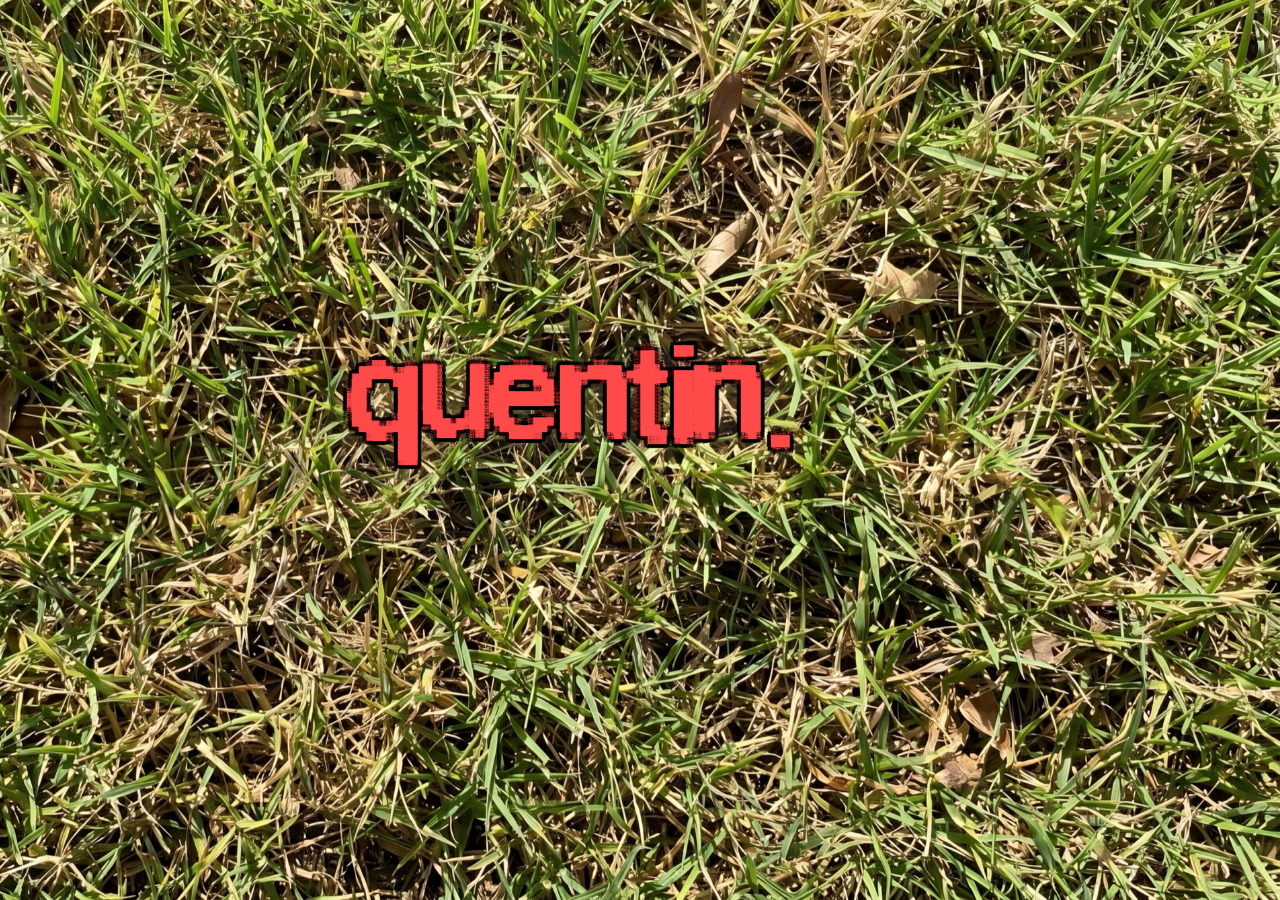
<file: index.html>
<!DOCTYPE html>
<html lang="en">
<head>
  <meta charset="UTF-8">
  <meta name="viewport" content="width=device-width, initial-scale=1.0, viewport-fit=cover">
  <title>quentin.</title>
  <link rel="stylesheet" href="styles/scroll-scrub.css">
  <style>
    /* The shared games CSS assumes a flat backdrop (the blue VHS frame on
       index.html). On menu.html the backdrop is a photo, so the games'
       translucent cells get washed out against the texture. Dim a layer
       behind each panel while it's shown to restore contrast.

       Each panel already has opacity:0 by default and fades in via body
       classes, so this background only paints when the panel is visible —
       no need to gate the rule on a body class. */
    .gate,
    .minesweeper,
    .poker,
    .tk {
      background: rgba(0, 0, 0, 0.55);
    }

    /* 2048 cells: the shared CSS leans heavily on translucency, which looks
       fine over the blue VHS frame on index.html but gets noisy over the
       grass photo here. Bump every cell's alpha so the colors read solid. */
    .tk-cell        { background: rgba(255, 245, 196, 0.18); }
    .tk-cell.v-2    { background: rgba(255, 245, 196, 0.55); }
    .tk-cell.v-4    { background: rgba(255, 245, 196, 0.72); }
    .tk-cell.v-8    { background: rgba(77, 224, 255, 0.85); }
    .tk-cell.v-16   { background: rgba(77, 255, 122, 0.88); }
    .tk-cell.v-32   { background: rgba(255, 153, 51, 0.90); }
    .tk-cell.v-64   { background: rgba(255, 77, 77, 0.92); }
    .tk-cell.v-128  { background: rgba(179, 102, 255, 0.92); }
    .tk-cell.v-256  { background: rgba(255, 102, 212, 0.94); }
    .tk-cell.v-512  { background: rgba(255, 234, 0, 0.96); }
    .tk-cell.v-1024 { background: rgba(255, 245, 196, 0.98); }
    .tk-cell.v-2048 { background: rgb(255, 245, 196); }
  </style>
</head>
<body data-state="idle" class="vhs-running">

  <!-- Same entry flow as index.html: bouncing wordmark → preloader tap →
       password gate (or one of the three bypass games). The only difference
       is what happens after unlock — this page skips the video sequence and
       jumps straight to the VCR menu, sitting over the plain VHS-blue
       backdrop (.vhs-intro frame_04). -->

  <div class="brand-bounce">quentin.</div>

  <form class="gate" id="gate" autocomplete="off" novalidate>
    <div class="gate-prompt">enter password</div>
    <div class="gate-input-wrap">
      <span class="gate-input-prefix">&gt;</span>
      <input
        type="text"
        class="gate-input"
        id="gate-input"
        autocomplete="off"
        autocapitalize="off"
        autocorrect="off"
        spellcheck="false"
        inputmode="text"
        maxlength="32"
        autofocus>
      <span class="gate-cursor" aria-hidden="true"></span>
    </div>
    <div class="gate-error" id="gate-error">access denied</div>
    <button type="submit" class="gate-submit">enter</button>
    <button type="button" class="gate-try-another cycle-btn">try another way</button>
  </form>

  <div class="minesweeper" id="minesweeper" aria-label="Minesweeper bypass">
    <div class="ms-header">
      <span id="ms-mines-left">12</span>
      <span class="ms-timer" id="ms-timer">2:00</span>
      <span class="ms-status" id="ms-status">clear the board</span>
    </div>
    <div class="ms-grid" id="ms-grid"></div>
    <div class="ms-footer">
      <button type="button" class="ms-btn" id="ms-retry">retry</button>
    </div>
    <div class="ms-hint">right-click or long-press to flag</div>
    <button type="button" class="gate-try-another cycle-btn">try another way</button>
  </div>

  <div class="poker" id="poker" aria-label="Video poker bypass">
    <div class="pk-header">
      <div class="pk-title">video poker</div>
      <div class="pk-odds-row">
        <div class="pk-odds">land four of a kind or better to unlock</div>
        <button type="button" class="pk-info" id="pk-info-btn" aria-label="How to play and pay table" aria-haspopup="dialog" aria-controls="pk-paytable">?</button>
      </div>
    </div>
    <div class="pk-status" id="pk-status">deal to begin</div>
    <div class="pk-cards" id="pk-cards"></div>
    <div class="pk-footer">
      <button type="button" class="pk-btn" id="pk-action">deal</button>
    </div>
    <div class="ms-hint">tap a card to hold · hand <span id="pk-count">0</span></div>
    <button type="button" class="gate-try-another cycle-btn">try another way</button>
  </div>

  <div class="pk-paytable" id="pk-paytable" role="dialog" aria-modal="true" aria-labelledby="pk-paytable-title" aria-hidden="true">
    <div class="pk-paytable-inner">
      <div class="pk-paytable-title" id="pk-paytable-title">how to play</div>
      <ul class="pk-instructions">
        <li><span class="pk-step-key">deal</span><span class="pk-step-desc">get 5 cards</span></li>
        <li><span class="pk-step-key">tap</span><span class="pk-step-desc">hold the cards you want</span></li>
        <li><span class="pk-step-key">draw</span><span class="pk-step-desc">replace the rest</span></li>
        <li><span class="pk-step-key">★</span><span class="pk-step-desc">match a starred hand to unlock</span></li>
      </ul>
      <div class="pk-paytable-divider">— pay table —</div>
      <ul class="pk-paytable-list">
        <li class="win"><span class="pk-pt-mark">★</span><span class="pk-pt-name">royal flush</span><span class="pk-pt-desc">10 J Q K A · same suit</span></li>
        <li class="win"><span class="pk-pt-mark">★</span><span class="pk-pt-name">straight flush</span><span class="pk-pt-desc">5 in a row · same suit</span></li>
        <li class="win"><span class="pk-pt-mark">★</span><span class="pk-pt-name">four of a kind</span><span class="pk-pt-desc">4 cards · same rank</span></li>
        <li><span class="pk-pt-mark">·</span><span class="pk-pt-name">full house</span><span class="pk-pt-desc">3 + 2 of a kind</span></li>
        <li><span class="pk-pt-mark">·</span><span class="pk-pt-name">flush</span><span class="pk-pt-desc">5 cards · same suit</span></li>
        <li><span class="pk-pt-mark">·</span><span class="pk-pt-name">straight</span><span class="pk-pt-desc">5 cards · in a row</span></li>
        <li><span class="pk-pt-mark">·</span><span class="pk-pt-name">three of a kind</span><span class="pk-pt-desc">3 cards · same rank</span></li>
        <li><span class="pk-pt-mark">·</span><span class="pk-pt-name">two pair</span><span class="pk-pt-desc">two pairs</span></li>
        <li><span class="pk-pt-mark">·</span><span class="pk-pt-name">jacks or better</span><span class="pk-pt-desc">pair of J / Q / K / A</span></li>
      </ul>
      <button type="button" class="pk-pt-close" id="pk-pt-close">close</button>
    </div>
  </div>

  <div class="tk" id="tk" aria-label="2048 bypass">
    <div class="tk-header">
      <span>2048</span>
      <span>score <span id="tk-score">0</span></span>
    </div>
    <div class="tk-status" id="tk-status">reach 2048 to unlock</div>
    <div class="tk-grid" id="tk-grid"></div>
    <div class="tk-footer">
      <button type="button" class="tk-btn" id="tk-new">new game</button>
    </div>
    <div class="ms-hint">arrow keys · wasd · swipe</div>
    <button type="button" class="gate-try-another cycle-btn">try another way</button>
  </div>

  <div class="preloader" id="preloader"></div>

  <button type="button" class="mute-toggle" id="mute-toggle" aria-label="Toggle sound">sound: on</button>

  <div class="stage">
    <!-- No videos in this variant. The .vhs-intro layer below (frame_04 blue)
         stays on screen forever as the static backdrop, and the .menu fades in
         over it once the gate is unlocked. Swap the .vhs-frame.active img src
         to use a different static image. -->

    <div class="menu" id="menu" role="menu" aria-label="Main menu">
      <div class="menu-header">─ main menu ─</div>
      <div class="menu-list" id="menu-list">
        <div class="menu-item selected" data-i="0" data-action="open" data-url="https://prayidie.com" role="menuitem" tabindex="-1">
          <span class="menu-arrow">▶</span><span class="menu-num">01</span><span class="menu-label">pray i die</span>
        </div>
        <div class="menu-item" data-i="1" data-action="open" data-url="#" role="menuitem" tabindex="-1">
          <span class="menu-arrow">▶</span><span class="menu-num">02</span><span class="menu-label">ai media co</span>
        </div>
        <div class="menu-item" data-i="2" data-action="open" data-url="#" role="menuitem" tabindex="-1">
          <span class="menu-arrow">▶</span><span class="menu-num">03</span><span class="menu-label">instagram</span>
        </div>
        <div class="menu-item" data-i="3" data-action="open" data-url="#" role="menuitem" tabindex="-1">
          <span class="menu-arrow">▶</span><span class="menu-num">04</span><span class="menu-label">music</span>
        </div>
        <div class="menu-item" data-i="4" data-action="open" data-url="#" role="menuitem" tabindex="-1">
          <span class="menu-arrow">▶</span><span class="menu-num">05</span><span class="menu-label">shop</span>
        </div>
        <div class="menu-item" data-i="5" data-action="static" role="menuitem" tabindex="-1">
          <span class="menu-arrow">▶</span><span class="menu-num">06</span><span class="menu-label">static</span>
        </div>
        <div class="menu-item" data-i="6" data-action="tracking" role="menuitem" tabindex="-1">
          <span class="menu-arrow">▶</span><span class="menu-num">07</span><span class="menu-label">???</span>
        </div>
        <div class="menu-item" data-i="7" data-action="colorbars" role="menuitem" tabindex="-1">
          <span class="menu-arrow">▶</span><span class="menu-num">08</span><span class="menu-label">color bars</span>
        </div>
        <div class="menu-item" data-i="8" data-action="text" data-text="rew ◀◀" data-ms="1400" data-tone="rewind" role="menuitem" tabindex="-1">
          <span class="menu-arrow">▶</span><span class="menu-num">09</span><span class="menu-label">rewind</span>
        </div>
        <div class="menu-item" data-i="9" data-action="text" data-text="ff ▶▶" data-ms="1400" data-tone="ffwd" role="menuitem" tabindex="-1">
          <span class="menu-arrow">▶</span><span class="menu-num">10</span><span class="menu-label">fast fwd</span>
        </div>
        <div class="menu-item" data-i="10" data-action="text" data-text="▮▮ pause" data-ms="1600" role="menuitem" tabindex="-1">
          <span class="menu-arrow">▶</span><span class="menu-num">11</span><span class="menu-label">pause</span>
        </div>
        <div class="menu-item" data-i="11" data-action="text" data-text="● rec" data-ms="1800" data-color="red" role="menuitem" tabindex="-1">
          <span class="menu-arrow">▶</span><span class="menu-num">12</span><span class="menu-label">record</span>
        </div>
        <div class="menu-item" data-i="12" data-action="deadair" role="menuitem" tabindex="-1">
          <span class="menu-arrow">▶</span><span class="menu-num">13</span><span class="menu-label">dead air</span>
        </div>
        <div class="menu-item" data-i="13" data-action="poweroff" role="menuitem" tabindex="-1">
          <span class="menu-arrow">▶</span><span class="menu-num">14</span><span class="menu-label">power off</span>
        </div>
        <div class="menu-item" data-i="14" data-action="text" data-text="be kind. rewind." data-ms="1600" role="menuitem" tabindex="-1">
          <span class="menu-arrow">▶</span><span class="menu-num">15</span><span class="menu-label">be kind rewind</span>
        </div>
        <div class="menu-item" data-i="15" data-action="tracking" role="menuitem" tabindex="-1">
          <span class="menu-arrow">▶</span><span class="menu-num">16</span><span class="menu-label">tape error</span>
        </div>
        <div class="menu-item" data-i="16" data-action="static" role="menuitem" tabindex="-1">
          <span class="menu-arrow">▶</span><span class="menu-num">17</span><span class="menu-label">white noise</span>
        </div>
        <div class="menu-item" data-i="17" data-action="text" data-text="no signal" data-ms="1400" role="menuitem" tabindex="-1">
          <span class="menu-arrow">▶</span><span class="menu-num">18</span><span class="menu-label">signal lost</span>
        </div>
        <div class="menu-item" data-i="18" data-action="colorbars" role="menuitem" tabindex="-1">
          <span class="menu-arrow">▶</span><span class="menu-num">19</span><span class="menu-label">test pattern</span>
        </div>
        <div class="menu-item" data-i="19" data-action="text" data-text="after hours" data-ms="1500" role="menuitem" tabindex="-1">
          <span class="menu-arrow">▶</span><span class="menu-num">20</span><span class="menu-label">late night</span>
        </div>
        <div class="menu-item" data-i="20" data-action="text" data-text="the end" data-ms="1600" role="menuitem" tabindex="-1">
          <span class="menu-arrow">▶</span><span class="menu-num">21</span><span class="menu-label">credits</span>
        </div>
        <div class="menu-item" data-i="21" data-action="text" data-text="be back soon" data-ms="1600" role="menuitem" tabindex="-1">
          <span class="menu-arrow">▶</span><span class="menu-num">22</span><span class="menu-label">intermission</span>
        </div>
        <div class="menu-item" data-i="22" data-action="text" data-text="cc" data-ms="1200" role="menuitem" tabindex="-1">
          <span class="menu-arrow">▶</span><span class="menu-num">23</span><span class="menu-label">closed caption</span>
        </div>
        <div class="menu-item" data-i="23" data-action="text" data-text="mono" data-ms="1200" role="menuitem" tabindex="-1">
          <span class="menu-arrow">▶</span><span class="menu-num">24</span><span class="menu-label">mono</span>
        </div>
        <div class="menu-item" data-i="24" data-action="text" data-text="stereo" data-ms="1200" role="menuitem" tabindex="-1">
          <span class="menu-arrow">▶</span><span class="menu-num">25</span><span class="menu-label">stereo</span>
        </div>
        <div class="menu-item" data-i="25" data-action="text" data-text="surround" data-ms="1300" role="menuitem" tabindex="-1">
          <span class="menu-arrow">▶</span><span class="menu-num">26</span><span class="menu-label">surround</span>
        </div>
        <div class="menu-item" data-i="26" data-action="text" data-text="mute" data-ms="1200" role="menuitem" tabindex="-1">
          <span class="menu-arrow">▶</span><span class="menu-num">27</span><span class="menu-label">mute</span>
        </div>
        <div class="menu-item" data-i="27" data-action="text" data-text="vol +" data-ms="1100" role="menuitem" tabindex="-1">
          <span class="menu-arrow">▶</span><span class="menu-num">28</span><span class="menu-label">volume up</span>
        </div>
        <div class="menu-item" data-i="28" data-action="text" data-text="vol -" data-ms="1100" role="menuitem" tabindex="-1">
          <span class="menu-arrow">▶</span><span class="menu-num">29</span><span class="menu-label">volume down</span>
        </div>
        <div class="menu-item" data-i="29" data-action="tracking" role="menuitem" tabindex="-1">
          <span class="menu-arrow">▶</span><span class="menu-num">30</span><span class="menu-label">brightness</span>
        </div>
        <div class="menu-item" data-i="30" data-action="tracking" role="menuitem" tabindex="-1">
          <span class="menu-arrow">▶</span><span class="menu-num">31</span><span class="menu-label">contrast</span>
        </div>
        <div class="menu-item" data-i="31" data-action="colorbars" role="menuitem" tabindex="-1">
          <span class="menu-arrow">▶</span><span class="menu-num">32</span><span class="menu-label">tint</span>
        </div>
        <div class="menu-item" data-i="32" data-action="text" data-text="ch +" data-ms="1100" role="menuitem" tabindex="-1">
          <span class="menu-arrow">▶</span><span class="menu-num">33</span><span class="menu-label">channel up</span>
        </div>
        <div class="menu-item" data-i="33" data-action="text" data-text="ch -" data-ms="1100" role="menuitem" tabindex="-1">
          <span class="menu-arrow">▶</span><span class="menu-num">34</span><span class="menu-label">channel down</span>
        </div>
        <div class="menu-item" data-i="34" data-action="text" data-text="last ch" data-ms="1200" role="menuitem" tabindex="-1">
          <span class="menu-arrow">▶</span><span class="menu-num">35</span><span class="menu-label">last channel</span>
        </div>
        <div class="menu-item" data-i="35" data-action="static" role="menuitem" tabindex="-1">
          <span class="menu-arrow">▶</span><span class="menu-num">36</span><span class="menu-label">preview</span>
        </div>
        <div class="menu-item" data-i="36" data-action="tracking" role="menuitem" tabindex="-1">
          <span class="menu-arrow">▶</span><span class="menu-num">37</span><span class="menu-label">info</span>
        </div>
        <div class="menu-item" data-i="37" data-action="text" data-text="guide" data-ms="1300" role="menuitem" tabindex="-1">
          <span class="menu-arrow">▶</span><span class="menu-num">38</span><span class="menu-label">tv guide</span>
        </div>
        <div class="menu-item" data-i="38" data-action="text" data-text="setup" data-ms="1300" role="menuitem" tabindex="-1">
          <span class="menu-arrow">▶</span><span class="menu-num">39</span><span class="menu-label">setup</span>
        </div>
        <div class="menu-item" data-i="39" data-action="text" data-text="clock" data-ms="1300" role="menuitem" tabindex="-1">
          <span class="menu-arrow">▶</span><span class="menu-num">40</span><span class="menu-label">clock</span>
        </div>
        <div class="menu-item" data-i="40" data-action="text" data-text="timer" data-ms="1300" role="menuitem" tabindex="-1">
          <span class="menu-arrow">▶</span><span class="menu-num">41</span><span class="menu-label">timer</span>
        </div>
        <div class="menu-item" data-i="41" data-action="text" data-text="eject ▲" data-ms="1500" role="menuitem" tabindex="-1">
          <span class="menu-arrow">▶</span><span class="menu-num">42</span><span class="menu-label">eject</span>
        </div>
        <div class="menu-item" data-i="42" data-action="text" data-text="line 1" data-ms="1200" role="menuitem" tabindex="-1">
          <span class="menu-arrow">▶</span><span class="menu-num">43</span><span class="menu-label">line in 1</span>
        </div>
        <div class="menu-item" data-i="43" data-action="text" data-text="line 2" data-ms="1200" role="menuitem" tabindex="-1">
          <span class="menu-arrow">▶</span><span class="menu-num">44</span><span class="menu-label">line in 2</span>
        </div>
        <div class="menu-item" data-i="44" data-action="text" data-text="coax" data-ms="1200" role="menuitem" tabindex="-1">
          <span class="menu-arrow">▶</span><span class="menu-num">45</span><span class="menu-label">coax</span>
        </div>
        <div class="menu-item" data-i="45" data-action="text" data-text="rca" data-ms="1200" role="menuitem" tabindex="-1">
          <span class="menu-arrow">▶</span><span class="menu-num">46</span><span class="menu-label">rca</span>
        </div>
        <div class="menu-item" data-i="46" data-action="text" data-text="svhs" data-ms="1300" role="menuitem" tabindex="-1">
          <span class="menu-arrow">▶</span><span class="menu-num">47</span><span class="menu-label">s-vhs</span>
        </div>
        <div class="menu-item" data-i="47" data-action="deadair" role="menuitem" tabindex="-1">
          <span class="menu-arrow">▶</span><span class="menu-num">48</span><span class="menu-label">dead air 2</span>
        </div>
        <div class="menu-item" data-i="48" data-action="static" role="menuitem" tabindex="-1">
          <span class="menu-arrow">▶</span><span class="menu-num">49</span><span class="menu-label">snow</span>
        </div>
        <div class="menu-item" data-i="49" data-action="poweroff" role="menuitem" tabindex="-1">
          <span class="menu-arrow">▶</span><span class="menu-num">50</span><span class="menu-label">goodbye</span>
        </div>
      </div>
    </div>

    <div class="fx-static" id="fx-static" aria-hidden="true">
      <img class="fx-static-frame" alt="" src="vhs_frames/frame_01.jpg">
    </div>
    <div class="fx-text" id="fx-text" aria-hidden="true">tracking error</div>
    <div class="fx-colorbars" id="fx-colorbars" aria-hidden="true"></div>
    <div class="fx-deadair" id="fx-deadair" aria-hidden="true"></div>
    <div class="fx-poweroff" id="fx-poweroff" aria-hidden="true">
      <div class="fx-poweroff-line"></div>
    </div>

    <!-- Static backdrop. Grass photo sits behind every phase — preloader,
         gate, games, menu — so the whole page reads as one continuous surface.
         Swap the <img>'s src/srcset to use a different image. -->
    <div class="vhs-intro" id="vhs-intro">
      <picture>
        <source srcset="grass-hd.jpg" media="(pointer: fine)">
        <img class="vhs-frame active" data-i="3" alt="" src="grass.jpg" fetchpriority="high">
      </picture>
    </div>

    <div class="debug" id="debug"></div>
  </div>

  <script src="scripts/scroll-scrub.js"></script>

</body>
</html>
</file>
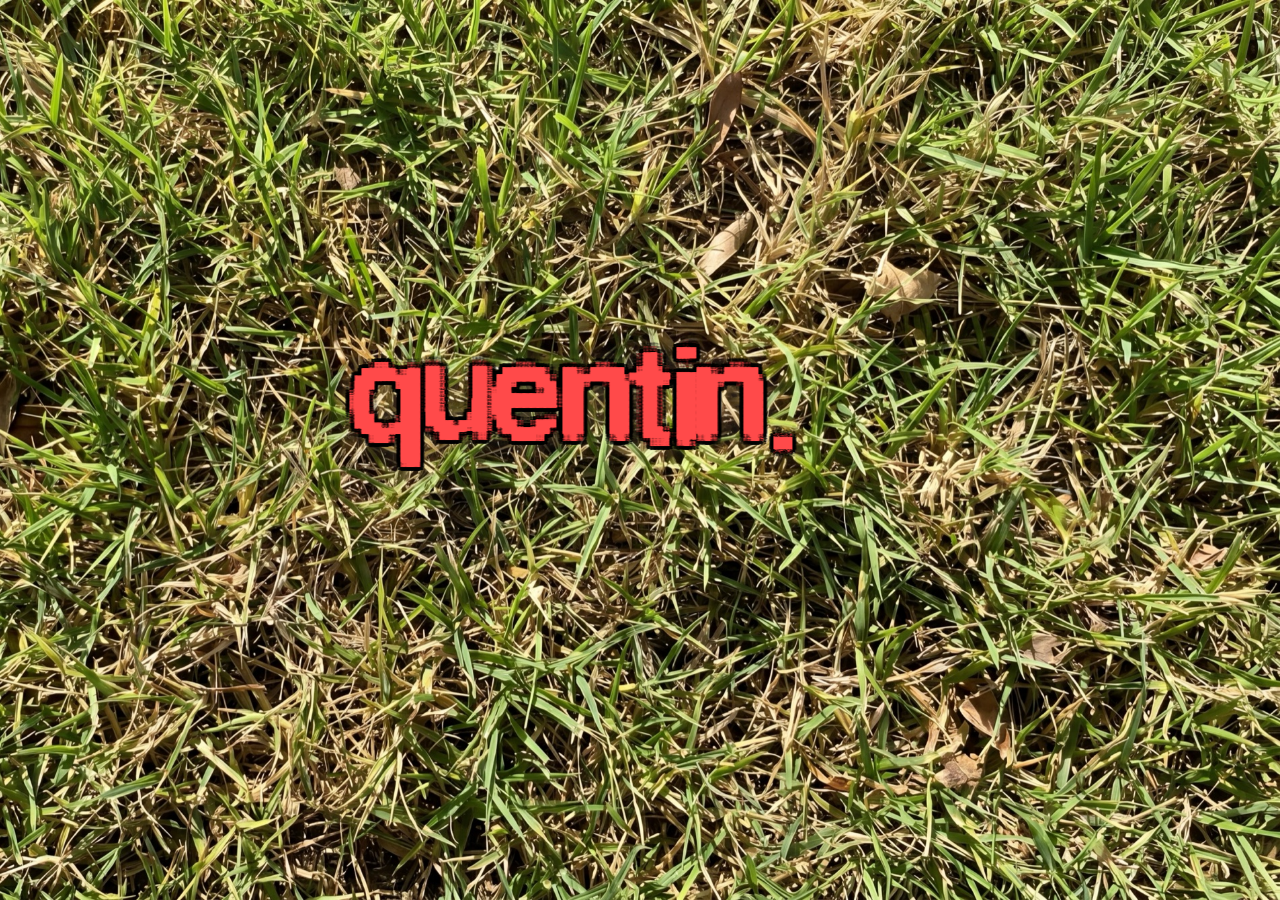
<file: index-xp.html>
<!DOCTYPE html>
<html lang="en">
<head>
  <meta charset="UTF-8">
  <meta name="viewport" content="width=device-width, initial-scale=1.0, viewport-fit=cover">
  <!-- Deliberately NO theme-color. Setting it makes iOS Safari render
       the URL bar / status bar as SOLID at that color and kills the
       built-in translucency. Without it, Safari blurs the page content
       through the chrome — which is the effect we want so the grass
       image reads through the URL bar at the bottom. -->
  <title>quentin.</title>
  <link rel="stylesheet" href="styles/scroll-scrub.css">
  <style>
    /* DSEG7-Classic — SIL OFL 1.1, by Keshikan. The 7-segment LCD font
       that ships with hardware calculators and the original XP Minesweeper-
       era counter display. Self-hosted as a 5 KB WOFF2 so the LCD doesn't
       depend on a CDN. */
    @font-face {
      font-family: 'DSEG7 Classic';
      src: url('fonts/DSEG7Classic-Bold.woff2') format('woff2');
      font-weight: bold;
      font-style: normal;
      font-display: swap;
    }

    /* ===========================================================
       XP-skinned games variant.

       Only the three bypass games — Minesweeper, Video Poker, 2048 —
       get the Windows XP treatment. The preloader, password gate,
       DVD-bouncing wordmark, post-unlock VCR menu, and FX overlays
       all keep the original VCR look. The contrast is the point:
       you tear through the VHS world and land in a creaky Windows
       desktop.

       Everything below is scoped to .minesweeper / .poker / .tk
       so it can't bleed into the menu or gate.
       =========================================================== */

    /* Reset the inherited VCR look on each XP-skinned game panel, and
       dim the grass backdrop behind them — same 55% black as menu.html
       uses, so the panel reads as a darkened surface with the XP window
       floating on top. The gate keeps its VCR styling so the dim is on a
       separate rule below. */
    .minesweeper, .poker, .tk {
      background: rgba(0, 0, 0, 0.30) !important;
      filter: none !important;
      text-shadow: none !important;
      letter-spacing: 0 !important;
      text-transform: none !important;
      color: #000;
    }
    .gate { background: rgba(0, 0, 0, 0.30); }
    /* Children of XP windows also drop the chromatic-aberration shadow
       and the panel-wide blur. */
    .xp-window, .xp-window * {
      text-shadow: none;
      filter: none;
    }

    /* ---- Window chrome ---- */
    .xp-window {
      display: inline-flex;
      flex-direction: column;
      font-family: Tahoma, Verdana, 'Segoe UI', 'Lucida Grande', sans-serif;
      font-size: 11px;
      color: #000;
      background: #ece9d8;
      border: 1px solid #003c74;
      border-radius: 8px 8px 0 0;
      /* Inner blue rim + soft drop shadow under the window. */
      box-shadow:
        inset 0 0 0 1px #0831d9,
        inset 0 0 0 2px #4790f6,
        0 14px 36px rgba(0, 0, 0, 0.30);
      max-width: 95vw;
    }
    .xp-titlebar {
      height: 26px;
      padding: 0 3px 0 6px;
      display: flex;
      align-items: center;
      justify-content: space-between;
      color: #fff;
      font-weight: bold;
      font-size: 12px;
      text-shadow: 1px 1px 0 rgba(0, 0, 0, 0.4);
      border-radius: 6px 6px 0 0;
      background: linear-gradient(
        to bottom,
        #0058e6  0%,
        #3da3ff  4%,
        #2b8aef 12%,
        #1761d6 64%,
        #1156ce 88%,
        #2071e7 100%
      );
      user-select: none;
    }
    .xp-title { padding-top: 1px; letter-spacing: 0; }
    .xp-buttons { display: flex; gap: 1px; }
    .xp-btn {
      width: 22px;
      height: 22px;
      margin: 0;
      padding: 0;
      border: 1px solid #0831d9;
      border-radius: 3px;
      font-family: Tahoma, Verdana, sans-serif;
      font-size: 12px;
      font-weight: bold;
      line-height: 1;
      color: #fff;
      text-shadow: 1px 1px 0 rgba(0, 0, 0, 0.45);
      cursor: default;
      display: flex;
      align-items: center;
      justify-content: center;
    }
    .xp-btn-min, .xp-btn-max {
      background: linear-gradient(to bottom, #4cabff, #1659be);
    }
    .xp-btn-close {
      background: linear-gradient(to bottom, #f57c47, #b53726);
      border-color: #c83020;
    }
    .xp-menubar {
      padding: 1px 6px 2px;
      font-size: 11px;
      color: #000;
      display: flex;
      gap: 12px;
      background: #ece9d8;
      border-bottom: 1px solid #aca899;
    }
    .xp-menubar span { cursor: default; }
    .xp-menubar u { text-decoration: underline; }
    .xp-body {
      padding: 8px;
      background: #ece9d8;
      display: flex;
      flex-direction: column;
      gap: 6px;
      align-items: center;
    }

    /* ---- Minesweeper ---- */
    .xp-window-ms { width: min(360px, 92vw); }

    .minesweeper .ms-header {
      width: 100%;
      box-sizing: border-box;
      background: #c0c0c0;
      padding: 6px 8px;
      display: flex;
      justify-content: space-between;
      align-items: center;
      gap: 8px;
      /* Classic outset-inset double bevel framing the LCDs. */
      box-shadow:
        inset 1px 1px 0 #808080,
        inset -1px -1px 0 #fff;
      font-family: Tahoma, Verdana, sans-serif;
    }
    .minesweeper #ms-mines-left,
    .minesweeper #ms-timer {
      font-family: 'DSEG7 Classic', 'Courier New', monospace;
      font-weight: bold;
      font-size: 20px;
      color: #ff1010;
      background: #000;
      padding: 1px 6px;
      letter-spacing: 1px;
      text-shadow: 0 0 4px rgba(255, 0, 0, 0.55);
      min-width: 64px;
      text-align: right;
      border: 1px solid #000;
      box-shadow: inset 1px 1px 0 #1a0000;
    }
    .minesweeper #ms-timer.low {
      animation: none;     /* drop the existing pulse */
      color: #ff5050;
    }
    /* CSS-drawn XP minesweeper smiley button. The .ms-smiley span has
       "🙂" as text content (HTML carries it for graceful fallback if our
       CSS doesn't load); we hide that with font-size:0 and draw a yellow
       circle + two eye dots + a curved smile mouth via pseudo-elements. */
    .minesweeper .ms-smiley {
      width: 28px;
      height: 28px;
      padding: 0;
      border: 0;
      border-radius: 0;
      background: #c0c0c0;
      font-size: 0;                    /* hide the emoji fallback */
      cursor: default;
      box-shadow:
        inset 2px 2px 0 #fff,
        inset -2px -2px 0 #808080;
      display: flex;
      align-items: center;
      justify-content: center;
      position: relative;
    }
    .minesweeper .ms-smiley::before {
      /* the yellow face circle with two eye dots baked in */
      content: '';
      width: 18px;
      height: 18px;
      border: 1px solid #000;
      border-radius: 50%;
      background:
        radial-gradient(circle at 32% 38%, #000 0 1.4px, transparent 1.7px),
        radial-gradient(circle at 68% 38%, #000 0 1.4px, transparent 1.7px),
        radial-gradient(circle at 50% 50%, #ffee44 60%, #f0bf00 100%);
    }
    .minesweeper .ms-smiley::after {
      /* curved smile — a half-pill below the eyes */
      content: '';
      position: absolute;
      width: 8px;
      height: 5px;
      border: 1.3px solid #000;
      border-top: 0;
      border-radius: 0 0 50% 50% / 0 0 100% 100%;
      top: 14px;
      left: 50%;
      transform: translateX(-50%);
      background: transparent;
    }
    .minesweeper .ms-status {
      font-family: Tahoma, Verdana, sans-serif;
      font-size: 11px;
      color: #000;
      letter-spacing: 0;
      text-transform: lowercase;
    }
    .minesweeper .ms-grid {
      background: #c0c0c0;
      padding: 3px;
      gap: 0;
      /* Inset bevel — looks like the grid is sunk into the chrome. */
      box-shadow:
        inset 2px 2px 0 #808080,
        inset -2px -2px 0 #fff;
    }
    .minesweeper .ms-cell {
      /* min(...) keeps desktop tight (~34px) but lets touch viewports
         scale cells up to ~9 vw — gives the 9-wide grid most of the
         screen width on mobile, so each cell is a meaningful tap target
         instead of a 22px pinpoint. */
      width:  min(34px, 9vw) !important;
      height: min(34px, 9vw) !important;
      background: #c0c0c0 !important;
      border: 0 !important;
      border-radius: 0 !important;
      font-family: Tahoma, Verdana, sans-serif !important;
      font-weight: bold !important;
      font-size: min(15px, 4vw) !important;
      color: #000;
      box-shadow:
        inset 2px 2px 0 #fff,
        inset -2px -2px 0 #808080;
    }
    .minesweeper .ms-cell.revealed {
      background: #c0c0c0 !important;
      box-shadow:
        inset 1px 1px 0 #808080,
        inset -1px -1px 0 transparent !important;
      border: none !important;
    }
    /* Classic XP minesweeper number palette. Inline color from JS is the
       same priority; using !important so we win. */
    .minesweeper .ms-cell[data-n="1"] { color: #0000ff !important; }
    .minesweeper .ms-cell[data-n="2"] { color: #008000 !important; }
    .minesweeper .ms-cell[data-n="3"] { color: #ff0000 !important; }
    .minesweeper .ms-cell[data-n="4"] { color: #000080 !important; }
    .minesweeper .ms-cell[data-n="5"] { color: #800000 !important; }
    .minesweeper .ms-cell[data-n="6"] { color: #008080 !important; }
    .minesweeper .ms-cell[data-n="7"] { color: #000000 !important; }
    .minesweeper .ms-cell[data-n="8"] { color: #808080 !important; }
    /* Flag + bomb sprites — small inline SVGs as background images, layered
       over the cell's gray (or red, for the exploded cell) base. The JS still
       sets the cell's textContent to "⚑" / "✱"; we hide that glyph with
       font-size:0 so only the SVG sprite shows. */
    .minesweeper .ms-cell.flagged {
      font-size: 0 !important;
      color: transparent !important;
      background:
        url("data:image/svg+xml;utf8,<svg xmlns='http://www.w3.org/2000/svg' viewBox='0 0 16 16'><rect x='6' y='2.5' width='1.4' height='9.5' fill='black'/><rect x='3' y='12' width='8' height='2' fill='black'/><polygon points='7.4,2.5 12,5 7.4,7.5' fill='%23dd0000'/></svg>")
          center/14px no-repeat,
        #c0c0c0 !important;
    }
    .minesweeper .ms-cell.mine {
      font-size: 0 !important;
      color: transparent !important;
      background:
        url("data:image/svg+xml;utf8,<svg xmlns='http://www.w3.org/2000/svg' viewBox='0 0 16 16'><g fill='black'><circle cx='8' cy='8.5' r='4'/><rect x='7' y='1.5' width='2' height='2'/><rect x='7' y='12.5' width='2' height='2'/><rect x='1.5' y='7.5' width='2' height='2'/><rect x='12.5' y='7.5' width='2' height='2'/></g><rect x='6.2' y='6.7' width='1.8' height='1.8' fill='white'/></svg>")
          center/14px no-repeat,
        #c0c0c0 !important;
    }
    .minesweeper .ms-cell.exploded {
      font-size: 0 !important;
      color: transparent !important;
      background:
        url("data:image/svg+xml;utf8,<svg xmlns='http://www.w3.org/2000/svg' viewBox='0 0 16 16'><g fill='black'><circle cx='8' cy='8.5' r='4'/><rect x='7' y='1.5' width='2' height='2'/><rect x='7' y='12.5' width='2' height='2'/><rect x='1.5' y='7.5' width='2' height='2'/><rect x='12.5' y='7.5' width='2' height='2'/></g><rect x='6.2' y='6.7' width='1.8' height='1.8' fill='white'/></svg>")
          center/14px no-repeat,
        #ff0000 !important;
    }
    .minesweeper .ms-footer { width: 100%; justify-content: center; }
    .minesweeper .ms-btn {
      font-family: Tahoma, Verdana, sans-serif;
      font-weight: normal;
      font-size: 11px;
      color: #000;
      background: #ece9d8;
      padding: 2px 14px;
      border: 1px solid #003c74;
      border-radius: 3px;
      box-shadow:
        inset 0 0 0 1px #fff,
        inset -1px -1px 0 #aca899;
    }
    .minesweeper .ms-hint {
      font-family: Tahoma, Verdana, sans-serif;
      font-size: 10px;
      color: #666;
      text-transform: none;
      letter-spacing: 0;
    }

    /* ---- Video Poker ---- */
    .xp-window-pk { width: min(440px, 95vw); }

    .poker .pk-header { width: 100%; text-align: center; }
    .poker .pk-title {
      font-family: Tahoma, Verdana, sans-serif;
      font-size: 14px;
      font-weight: bold;
      color: #000;
      text-transform: none;
      letter-spacing: 0;
      margin-bottom: 2px;
    }
    .poker .pk-odds-row { justify-content: center; align-items: center; }
    .poker .pk-odds {
      font-family: Tahoma, Verdana, sans-serif;
      font-size: 11px;
      color: #000;
      text-transform: none;
      letter-spacing: 0;
    }
    .poker .pk-info {
      font-family: Tahoma, Verdana, sans-serif;
      color: #000;
      background: #ece9d8;
      border: 1px solid #003c74;
      border-radius: 3px;
      width: 20px;
      height: 20px;
      box-shadow:
        inset 0 0 0 1px #fff,
        inset -1px -1px 0 #aca899;
    }
    .poker .pk-status {
      font-family: Tahoma, Verdana, sans-serif;
      font-size: 12px;
      font-weight: bold;
      color: #000;
      letter-spacing: 0;
      text-transform: none;
    }
    .poker .pk-cards {
      background: #1b6a2e;       /* card-table felt green */
      padding: 10px 8px;
      border-radius: 4px;
      box-shadow:
        inset 1px 1px 0 #0d3517,
        inset -1px -1px 0 #2a9947;
      gap: 6px;
    }
    .poker .pk-footer { justify-content: center; }
    .poker .pk-btn {
      font-family: Tahoma, Verdana, sans-serif;
      font-size: 11px;
      font-weight: normal;
      color: #000;
      background: #ece9d8;
      padding: 3px 16px;
      border: 1px solid #003c74;
      border-radius: 3px;
      letter-spacing: 0;
      text-transform: none;
      box-shadow:
        inset 0 0 0 1px #fff,
        inset -1px -1px 0 #aca899;
    }
    .poker .pk-btn:disabled { color: #888; }
    .poker .ms-hint {
      font-family: Tahoma, Verdana, sans-serif;
      font-size: 10px;
      color: #666;
      text-transform: none;
      letter-spacing: 0;
    }

    /* ---- 2048 ---- */
    .xp-window-tk { width: min(320px, 92vw); }

    .tk .tk-header {
      width: 100%;
      box-sizing: border-box;
      font-family: Tahoma, Verdana, sans-serif;
      font-size: 12px;
      font-weight: bold;
      color: #000;
      text-transform: none;
      letter-spacing: 0;
      background: #c0c0c0;
      padding: 4px 8px;
      box-shadow:
        inset 1px 1px 0 #808080,
        inset -1px -1px 0 #fff;
      justify-content: space-between;
    }
    .tk .tk-status {
      font-family: Tahoma, Verdana, sans-serif;
      font-size: 11px;
      color: #000;
      text-transform: none;
      letter-spacing: 0;
    }
    .tk .tk-grid {
      background: #c0c0c0;
      padding: 4px;
      gap: 4px;
      box-shadow:
        inset 2px 2px 0 #808080,
        inset -2px -2px 0 #fff;
    }
    .tk .tk-cell {
      background: #d4d0c8 !important;
      color: #000;
      font-family: Tahoma, Verdana, sans-serif;
      font-weight: bold;
      box-shadow:
        inset 1px 1px 0 #fff,
        inset -1px -1px 0 #808080;
      letter-spacing: 0;
    }
    /* Per-tier colors kept bright but flatter, suited to the gray chrome. */
    .tk .tk-cell.v-2    { background: #f0e8d8 !important; color: #000; }
    .tk .tk-cell.v-4    { background: #ecd9b0 !important; color: #000; }
    .tk .tk-cell.v-8    { background: #f5b06b !important; color: #fff; }
    .tk .tk-cell.v-16   { background: #f59c5e !important; color: #fff; }
    .tk .tk-cell.v-32   { background: #f57e51 !important; color: #fff; }
    .tk .tk-cell.v-64   { background: #f55e35 !important; color: #fff; }
    .tk .tk-cell.v-128  { background: #edcf72 !important; color: #fff; }
    .tk .tk-cell.v-256  { background: #edcc5f !important; color: #fff; }
    .tk .tk-cell.v-512  { background: #edc850 !important; color: #fff; }
    .tk .tk-cell.v-1024 { background: #edc53f !important; color: #fff; }
    .tk .tk-cell.v-2048 { background: #edc22e !important; color: #fff; }
    .tk .tk-btn {
      font-family: Tahoma, Verdana, sans-serif;
      font-size: 11px;
      font-weight: normal;
      color: #000;
      background: #ece9d8;
      padding: 2px 14px;
      border: 1px solid #003c74;
      border-radius: 3px;
      letter-spacing: 0;
      text-transform: none;
      box-shadow:
        inset 0 0 0 1px #fff,
        inset -1px -1px 0 #aca899;
    }
    .tk .ms-hint {
      font-family: Tahoma, Verdana, sans-serif;
      font-size: 10px;
      color: #666;
      text-transform: none;
      letter-spacing: 0;
    }

    /* "Try another way" matches the back / sound corner buttons exactly:
       same VCR OSD Mono font, cream fill, 8-layer chromatic-aberration
       shadow, AND the same blur+contrast filter. Without the filter the
       hard chromatic ghost edges look shimmering / over-crisp against
       the busy grass; with it, the ghosts soften into a clean VCR glow. */
    .minesweeper .cycle-btn,
    .poker .cycle-btn,
    .tk .cycle-btn {
      margin-top: 14px;
      font-family: 'VCR OSD Mono', ui-monospace, monospace !important;
      font-size: clamp(0.85rem, 2.5vw, 1.1rem);
      color: #fff5c4 !important;
      letter-spacing: 0.06em !important;
      text-transform: uppercase !important;
      background: transparent;
      border: 0;
      padding: 0.4rem 0.6rem;
      filter: blur(0.55px) contrast(1.05) !important;
      text-shadow:
        min(-0.07em, -1px)  0                  0 rgba(255, 50, 70, 0.55),
        max( 0.07em,  1px)  0                  0 rgba(70, 220, 255, 0.45),
        max( 0.06em,  2px)  max( 0.06em,  2px) 0 rgba(0, 0, 0, 0.95),
        min(-0.06em, -2px)  max( 0.06em,  2px) 0 rgba(0, 0, 0, 0.85),
        max( 0.06em,  2px)  min(-0.06em, -2px) 0 rgba(0, 0, 0, 0.78),
        min(-0.06em, -2px)  min(-0.06em, -2px) 0 rgba(0, 0, 0, 0.95),
         0                  max( 0.08em,  2px) 0 rgba(0, 0, 0, 0.7),
         0 0 0.22em rgba(255, 240, 180, 0.30) !important;
    }
    .minesweeper .cycle-btn:hover,
    .minesweeper .cycle-btn:active,
    .poker .cycle-btn:hover,
    .poker .cycle-btn:active,
    .tk .cycle-btn:hover,
    .tk .cycle-btn:active { color: #ffea00 !important; }
  </style>
</head>
<body data-state="idle" class="vhs-running">

  <div class="brand-bounce">quentin.</div>

  <form class="gate" id="gate" autocomplete="off" novalidate>
    <div class="gate-prompt">enter password</div>
    <div class="gate-input-wrap">
      <span class="gate-input-prefix">&gt;</span>
      <input
        type="text"
        class="gate-input"
        id="gate-input"
        autocomplete="off"
        autocapitalize="off"
        autocorrect="off"
        spellcheck="false"
        inputmode="text"
        maxlength="32"
        autofocus>
      <span class="gate-cursor" aria-hidden="true"></span>
    </div>
    <div class="gate-error" id="gate-error">access denied</div>
    <button type="submit" class="gate-submit">enter</button>
    <button type="button" class="gate-try-another cycle-btn">try another way</button>
  </form>

  <div class="minesweeper" id="minesweeper" aria-label="Minesweeper bypass">
    <div class="xp-window xp-window-ms">
      <div class="xp-titlebar">
        <div class="xp-title">Minesweeper</div>
        <div class="xp-buttons">
          <span class="xp-btn xp-btn-min" aria-hidden="true">_</span>
          <span class="xp-btn xp-btn-max" aria-hidden="true">□</span>
          <span class="xp-btn xp-btn-close" aria-hidden="true">×</span>
        </div>
      </div>
      <div class="xp-menubar">
        <span><u>G</u>ame</span>
        <span><u>H</u>elp</span>
      </div>
      <div class="xp-body">
        <div class="ms-header">
          <span id="ms-mines-left">12</span>
          <span class="ms-smiley" aria-hidden="true">🙂</span>
          <span class="ms-timer" id="ms-timer">2:00</span>
        </div>
        <div class="ms-status" id="ms-status">clear the board</div>
        <div class="ms-grid" id="ms-grid"></div>
        <div class="ms-footer">
          <button type="button" class="ms-btn" id="ms-retry">retry</button>
        </div>
        <div class="ms-hint">right-click or long-press to flag</div>
      </div>
    </div>
    <button type="button" class="gate-try-another cycle-btn">try another way</button>
  </div>

  <div class="poker" id="poker" aria-label="Video poker bypass">
    <div class="xp-window xp-window-pk">
      <div class="xp-titlebar">
        <div class="xp-title">Video Poker</div>
        <div class="xp-buttons">
          <span class="xp-btn xp-btn-min" aria-hidden="true">_</span>
          <span class="xp-btn xp-btn-max" aria-hidden="true">□</span>
          <span class="xp-btn xp-btn-close" aria-hidden="true">×</span>
        </div>
      </div>
      <div class="xp-menubar">
        <span><u>G</u>ame</span>
        <span><u>H</u>elp</span>
      </div>
      <div class="xp-body">
        <div class="pk-header">
          <div class="pk-title">Video Poker</div>
          <div class="pk-odds-row">
            <div class="pk-odds">land four of a kind or better to unlock</div>
            <button type="button" class="pk-info" id="pk-info-btn" aria-label="How to play and pay table" aria-haspopup="dialog" aria-controls="pk-paytable">?</button>
          </div>
        </div>
        <div class="pk-status" id="pk-status">deal to begin</div>
        <div class="pk-cards" id="pk-cards"></div>
        <div class="pk-footer">
          <button type="button" class="pk-btn" id="pk-action">deal</button>
        </div>
        <div class="ms-hint">tap a card to hold · hand <span id="pk-count">0</span></div>
      </div>
    </div>
    <button type="button" class="gate-try-another cycle-btn">try another way</button>
  </div>

  <div class="pk-paytable" id="pk-paytable" role="dialog" aria-modal="true" aria-labelledby="pk-paytable-title" aria-hidden="true">
    <div class="pk-paytable-inner">
      <div class="pk-paytable-title" id="pk-paytable-title">how to play</div>
      <ul class="pk-instructions">
        <li><span class="pk-step-key">deal</span><span class="pk-step-desc">get 5 cards</span></li>
        <li><span class="pk-step-key">tap</span><span class="pk-step-desc">hold the cards you want</span></li>
        <li><span class="pk-step-key">draw</span><span class="pk-step-desc">replace the rest</span></li>
        <li><span class="pk-step-key">★</span><span class="pk-step-desc">match a starred hand to unlock</span></li>
      </ul>
      <div class="pk-paytable-divider">— pay table —</div>
      <ul class="pk-paytable-list">
        <li class="win"><span class="pk-pt-mark">★</span><span class="pk-pt-name">royal flush</span><span class="pk-pt-desc">10 J Q K A · same suit</span></li>
        <li class="win"><span class="pk-pt-mark">★</span><span class="pk-pt-name">straight flush</span><span class="pk-pt-desc">5 in a row · same suit</span></li>
        <li class="win"><span class="pk-pt-mark">★</span><span class="pk-pt-name">four of a kind</span><span class="pk-pt-desc">4 cards · same rank</span></li>
        <li><span class="pk-pt-mark">·</span><span class="pk-pt-name">full house</span><span class="pk-pt-desc">3 + 2 of a kind</span></li>
        <li><span class="pk-pt-mark">·</span><span class="pk-pt-name">flush</span><span class="pk-pt-desc">5 cards · same suit</span></li>
        <li><span class="pk-pt-mark">·</span><span class="pk-pt-name">straight</span><span class="pk-pt-desc">5 cards · in a row</span></li>
        <li><span class="pk-pt-mark">·</span><span class="pk-pt-name">three of a kind</span><span class="pk-pt-desc">3 cards · same rank</span></li>
        <li><span class="pk-pt-mark">·</span><span class="pk-pt-name">two pair</span><span class="pk-pt-desc">two pairs</span></li>
        <li><span class="pk-pt-mark">·</span><span class="pk-pt-name">jacks or better</span><span class="pk-pt-desc">pair of J / Q / K / A</span></li>
      </ul>
      <button type="button" class="pk-pt-close" id="pk-pt-close">close</button>
    </div>
  </div>

  <div class="tk" id="tk" aria-label="2048 bypass">
    <div class="xp-window xp-window-tk">
      <div class="xp-titlebar">
        <div class="xp-title">2048</div>
        <div class="xp-buttons">
          <span class="xp-btn xp-btn-min" aria-hidden="true">_</span>
          <span class="xp-btn xp-btn-max" aria-hidden="true">□</span>
          <span class="xp-btn xp-btn-close" aria-hidden="true">×</span>
        </div>
      </div>
      <div class="xp-menubar">
        <span><u>G</u>ame</span>
        <span><u>H</u>elp</span>
      </div>
      <div class="xp-body">
        <div class="tk-header">
          <span>2048</span>
          <span>score <span id="tk-score">0</span></span>
        </div>
        <div class="tk-status" id="tk-status">reach 2048 to unlock</div>
        <div class="tk-grid" id="tk-grid"></div>
        <div class="tk-footer">
          <button type="button" class="tk-btn" id="tk-new">new game</button>
        </div>
        <div class="ms-hint">arrow keys · wasd · swipe</div>
      </div>
    </div>
    <button type="button" class="gate-try-another cycle-btn">try another way</button>
  </div>

  <div class="preloader" id="preloader"></div>

  <button type="button" class="mute-toggle" id="mute-toggle" aria-label="Toggle sound">sound: on</button>

  <div class="stage">
    <!-- No videos. The .vhs-intro layer (grass photo) sits behind every
         phase. Menu state still appears post-unlock, VCR-styled. -->

    <div class="menu" id="menu" role="menu" aria-label="Main menu">
      <div class="menu-header">─ main menu ─</div>
      <div class="menu-list" id="menu-list">
        <div class="menu-item selected" data-i="0" data-action="open" data-url="#" role="menuitem" tabindex="-1">
          <span class="menu-arrow">▶</span><span class="menu-num">01</span><span class="menu-label">pray i die</span>
        </div>
        <div class="menu-item" data-i="1" data-action="open" data-url="#" role="menuitem" tabindex="-1">
          <span class="menu-arrow">▶</span><span class="menu-num">02</span><span class="menu-label">ai media co</span>
        </div>
        <div class="menu-item" data-i="2" data-action="open" data-url="#" role="menuitem" tabindex="-1">
          <span class="menu-arrow">▶</span><span class="menu-num">03</span><span class="menu-label">instagram</span>
        </div>
        <div class="menu-item" data-i="3" data-action="open" data-url="#" role="menuitem" tabindex="-1">
          <span class="menu-arrow">▶</span><span class="menu-num">04</span><span class="menu-label">music</span>
        </div>
        <div class="menu-item" data-i="4" data-action="open" data-url="#" role="menuitem" tabindex="-1">
          <span class="menu-arrow">▶</span><span class="menu-num">05</span><span class="menu-label">shop</span>
        </div>
        <div class="menu-item" data-i="5" data-action="static" role="menuitem" tabindex="-1">
          <span class="menu-arrow">▶</span><span class="menu-num">06</span><span class="menu-label">static</span>
        </div>
        <div class="menu-item" data-i="6" data-action="tracking" role="menuitem" tabindex="-1">
          <span class="menu-arrow">▶</span><span class="menu-num">07</span><span class="menu-label">???</span>
        </div>
        <div class="menu-item" data-i="7" data-action="colorbars" role="menuitem" tabindex="-1">
          <span class="menu-arrow">▶</span><span class="menu-num">08</span><span class="menu-label">color bars</span>
        </div>
        <div class="menu-item" data-i="8" data-action="text" data-text="rew ◀◀" data-ms="1400" data-tone="rewind" role="menuitem" tabindex="-1">
          <span class="menu-arrow">▶</span><span class="menu-num">09</span><span class="menu-label">rewind</span>
        </div>
        <div class="menu-item" data-i="9" data-action="text" data-text="ff ▶▶" data-ms="1400" data-tone="ffwd" role="menuitem" tabindex="-1">
          <span class="menu-arrow">▶</span><span class="menu-num">10</span><span class="menu-label">fast fwd</span>
        </div>
        <div class="menu-item" data-i="10" data-action="text" data-text="▮▮ pause" data-ms="1600" role="menuitem" tabindex="-1">
          <span class="menu-arrow">▶</span><span class="menu-num">11</span><span class="menu-label">pause</span>
        </div>
        <div class="menu-item" data-i="11" data-action="text" data-text="● rec" data-ms="1800" data-color="red" role="menuitem" tabindex="-1">
          <span class="menu-arrow">▶</span><span class="menu-num">12</span><span class="menu-label">record</span>
        </div>
        <div class="menu-item" data-i="12" data-action="deadair" role="menuitem" tabindex="-1">
          <span class="menu-arrow">▶</span><span class="menu-num">13</span><span class="menu-label">dead air</span>
        </div>
        <div class="menu-item" data-i="13" data-action="poweroff" role="menuitem" tabindex="-1">
          <span class="menu-arrow">▶</span><span class="menu-num">14</span><span class="menu-label">power off</span>
        </div>
        <div class="menu-item" data-i="14" data-action="text" data-text="be kind. rewind." data-ms="1600" role="menuitem" tabindex="-1">
          <span class="menu-arrow">▶</span><span class="menu-num">15</span><span class="menu-label">be kind rewind</span>
        </div>
        <div class="menu-item" data-i="15" data-action="tracking" role="menuitem" tabindex="-1">
          <span class="menu-arrow">▶</span><span class="menu-num">16</span><span class="menu-label">tape error</span>
        </div>
        <div class="menu-item" data-i="16" data-action="static" role="menuitem" tabindex="-1">
          <span class="menu-arrow">▶</span><span class="menu-num">17</span><span class="menu-label">white noise</span>
        </div>
        <div class="menu-item" data-i="17" data-action="text" data-text="no signal" data-ms="1400" role="menuitem" tabindex="-1">
          <span class="menu-arrow">▶</span><span class="menu-num">18</span><span class="menu-label">signal lost</span>
        </div>
        <div class="menu-item" data-i="18" data-action="colorbars" role="menuitem" tabindex="-1">
          <span class="menu-arrow">▶</span><span class="menu-num">19</span><span class="menu-label">test pattern</span>
        </div>
        <div class="menu-item" data-i="19" data-action="text" data-text="after hours" data-ms="1500" role="menuitem" tabindex="-1">
          <span class="menu-arrow">▶</span><span class="menu-num">20</span><span class="menu-label">late night</span>
        </div>
        <div class="menu-item" data-i="20" data-action="text" data-text="the end" data-ms="1600" role="menuitem" tabindex="-1">
          <span class="menu-arrow">▶</span><span class="menu-num">21</span><span class="menu-label">credits</span>
        </div>
        <div class="menu-item" data-i="21" data-action="text" data-text="be back soon" data-ms="1600" role="menuitem" tabindex="-1">
          <span class="menu-arrow">▶</span><span class="menu-num">22</span><span class="menu-label">intermission</span>
        </div>
        <div class="menu-item" data-i="22" data-action="text" data-text="cc" data-ms="1200" role="menuitem" tabindex="-1">
          <span class="menu-arrow">▶</span><span class="menu-num">23</span><span class="menu-label">closed caption</span>
        </div>
        <div class="menu-item" data-i="23" data-action="text" data-text="mono" data-ms="1200" role="menuitem" tabindex="-1">
          <span class="menu-arrow">▶</span><span class="menu-num">24</span><span class="menu-label">mono</span>
        </div>
        <div class="menu-item" data-i="24" data-action="text" data-text="stereo" data-ms="1200" role="menuitem" tabindex="-1">
          <span class="menu-arrow">▶</span><span class="menu-num">25</span><span class="menu-label">stereo</span>
        </div>
        <div class="menu-item" data-i="25" data-action="text" data-text="surround" data-ms="1300" role="menuitem" tabindex="-1">
          <span class="menu-arrow">▶</span><span class="menu-num">26</span><span class="menu-label">surround</span>
        </div>
        <div class="menu-item" data-i="26" data-action="text" data-text="mute" data-ms="1200" role="menuitem" tabindex="-1">
          <span class="menu-arrow">▶</span><span class="menu-num">27</span><span class="menu-label">mute</span>
        </div>
        <div class="menu-item" data-i="27" data-action="text" data-text="vol +" data-ms="1100" role="menuitem" tabindex="-1">
          <span class="menu-arrow">▶</span><span class="menu-num">28</span><span class="menu-label">volume up</span>
        </div>
        <div class="menu-item" data-i="28" data-action="text" data-text="vol -" data-ms="1100" role="menuitem" tabindex="-1">
          <span class="menu-arrow">▶</span><span class="menu-num">29</span><span class="menu-label">volume down</span>
        </div>
        <div class="menu-item" data-i="29" data-action="tracking" role="menuitem" tabindex="-1">
          <span class="menu-arrow">▶</span><span class="menu-num">30</span><span class="menu-label">brightness</span>
        </div>
        <div class="menu-item" data-i="30" data-action="tracking" role="menuitem" tabindex="-1">
          <span class="menu-arrow">▶</span><span class="menu-num">31</span><span class="menu-label">contrast</span>
        </div>
        <div class="menu-item" data-i="31" data-action="colorbars" role="menuitem" tabindex="-1">
          <span class="menu-arrow">▶</span><span class="menu-num">32</span><span class="menu-label">tint</span>
        </div>
        <div class="menu-item" data-i="32" data-action="text" data-text="ch +" data-ms="1100" role="menuitem" tabindex="-1">
          <span class="menu-arrow">▶</span><span class="menu-num">33</span><span class="menu-label">channel up</span>
        </div>
        <div class="menu-item" data-i="33" data-action="text" data-text="ch -" data-ms="1100" role="menuitem" tabindex="-1">
          <span class="menu-arrow">▶</span><span class="menu-num">34</span><span class="menu-label">channel down</span>
        </div>
        <div class="menu-item" data-i="34" data-action="text" data-text="last ch" data-ms="1200" role="menuitem" tabindex="-1">
          <span class="menu-arrow">▶</span><span class="menu-num">35</span><span class="menu-label">last channel</span>
        </div>
        <div class="menu-item" data-i="35" data-action="static" role="menuitem" tabindex="-1">
          <span class="menu-arrow">▶</span><span class="menu-num">36</span><span class="menu-label">preview</span>
        </div>
        <div class="menu-item" data-i="36" data-action="tracking" role="menuitem" tabindex="-1">
          <span class="menu-arrow">▶</span><span class="menu-num">37</span><span class="menu-label">info</span>
        </div>
        <div class="menu-item" data-i="37" data-action="text" data-text="guide" data-ms="1300" role="menuitem" tabindex="-1">
          <span class="menu-arrow">▶</span><span class="menu-num">38</span><span class="menu-label">tv guide</span>
        </div>
        <div class="menu-item" data-i="38" data-action="text" data-text="setup" data-ms="1300" role="menuitem" tabindex="-1">
          <span class="menu-arrow">▶</span><span class="menu-num">39</span><span class="menu-label">setup</span>
        </div>
        <div class="menu-item" data-i="39" data-action="text" data-text="clock" data-ms="1300" role="menuitem" tabindex="-1">
          <span class="menu-arrow">▶</span><span class="menu-num">40</span><span class="menu-label">clock</span>
        </div>
        <div class="menu-item" data-i="40" data-action="text" data-text="timer" data-ms="1300" role="menuitem" tabindex="-1">
          <span class="menu-arrow">▶</span><span class="menu-num">41</span><span class="menu-label">timer</span>
        </div>
        <div class="menu-item" data-i="41" data-action="text" data-text="eject ▲" data-ms="1500" role="menuitem" tabindex="-1">
          <span class="menu-arrow">▶</span><span class="menu-num">42</span><span class="menu-label">eject</span>
        </div>
        <div class="menu-item" data-i="42" data-action="text" data-text="line 1" data-ms="1200" role="menuitem" tabindex="-1">
          <span class="menu-arrow">▶</span><span class="menu-num">43</span><span class="menu-label">line in 1</span>
        </div>
        <div class="menu-item" data-i="43" data-action="text" data-text="line 2" data-ms="1200" role="menuitem" tabindex="-1">
          <span class="menu-arrow">▶</span><span class="menu-num">44</span><span class="menu-label">line in 2</span>
        </div>
        <div class="menu-item" data-i="44" data-action="text" data-text="coax" data-ms="1200" role="menuitem" tabindex="-1">
          <span class="menu-arrow">▶</span><span class="menu-num">45</span><span class="menu-label">coax</span>
        </div>
        <div class="menu-item" data-i="45" data-action="text" data-text="rca" data-ms="1200" role="menuitem" tabindex="-1">
          <span class="menu-arrow">▶</span><span class="menu-num">46</span><span class="menu-label">rca</span>
        </div>
        <div class="menu-item" data-i="46" data-action="text" data-text="svhs" data-ms="1300" role="menuitem" tabindex="-1">
          <span class="menu-arrow">▶</span><span class="menu-num">47</span><span class="menu-label">s-vhs</span>
        </div>
        <div class="menu-item" data-i="47" data-action="deadair" role="menuitem" tabindex="-1">
          <span class="menu-arrow">▶</span><span class="menu-num">48</span><span class="menu-label">dead air 2</span>
        </div>
        <div class="menu-item" data-i="48" data-action="static" role="menuitem" tabindex="-1">
          <span class="menu-arrow">▶</span><span class="menu-num">49</span><span class="menu-label">snow</span>
        </div>
        <div class="menu-item" data-i="49" data-action="poweroff" role="menuitem" tabindex="-1">
          <span class="menu-arrow">▶</span><span class="menu-num">50</span><span class="menu-label">goodbye</span>
        </div>
      </div>
      <div class="menu-footer">▲▼ navigate &nbsp;&nbsp; enter select</div>
    </div>

    <div class="fx-static" id="fx-static" aria-hidden="true">
      <img class="fx-static-frame" alt="" src="vhs_frames/frame_01.jpg">
    </div>
    <div class="fx-text" id="fx-text" aria-hidden="true">tracking error</div>
    <div class="fx-colorbars" id="fx-colorbars" aria-hidden="true"></div>
    <div class="fx-deadair" id="fx-deadair" aria-hidden="true"></div>
    <div class="fx-poweroff" id="fx-poweroff" aria-hidden="true">
      <div class="fx-poweroff-line"></div>
    </div>

    <!-- Static backdrop — grass photo, same as menu.html. -->
    <div class="vhs-intro" id="vhs-intro">
      <picture>
        <source srcset="grass-hd.jpg" media="(pointer: fine)">
        <img class="vhs-frame active" data-i="3" alt="" src="grass.jpg" fetchpriority="high">
      </picture>
    </div>

    <div class="debug" id="debug"></div>
  </div>

  <script src="scripts/scroll-scrub.js"></script>

</body>
</html>
</file>
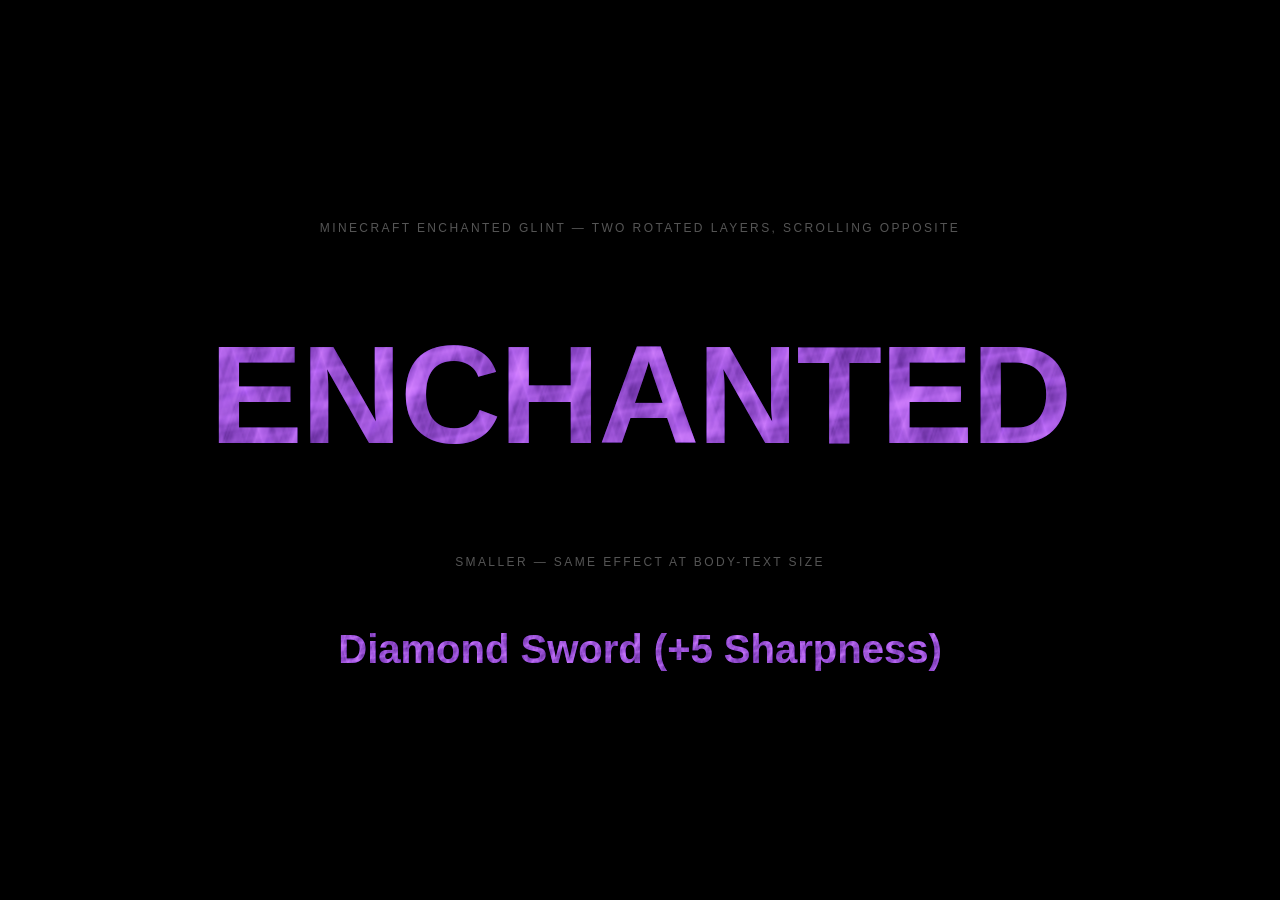
<file: archive/enchanted-glint-text.html>
<!DOCTYPE html>
<html lang="en">
<head>
<meta charset="UTF-8">
<title>Enchanted Glint Text — SVG</title>
<style>
  * { box-sizing: border-box; }
  body {
    margin: 0;
    min-height: 100vh;
    background: #000;
    color: #888;
    font-family: -apple-system, BlinkMacSystemFont, 'Segoe UI', sans-serif;
    display: flex;
    flex-direction: column;
    align-items: center;
    justify-content: center;
    gap: 50px;
    padding: 60px 20px;
  }
  .label {
    font-size: 12px;
    text-transform: uppercase;
    letter-spacing: 0.2em;
    color: #555;
    text-align: center;
  }
  svg.glint {
    width: min(900px, 95vw);
    height: auto;
    display: block;
  }
  /* base text colour shows through where the glint isn't covering */
  .base-text {
    fill: #1a0a2e;
  }
  .glint-layer-1, .glint-layer-2 {
    mix-blend-mode: screen;
  }
</style>
</head>
<body>

<div class="label">Minecraft enchanted glint — two rotated layers, scrolling opposite</div>

<svg class="glint" viewBox="0 0 900 220" xmlns="http://www.w3.org/2000/svg">
  <defs>
    <!-- Layer 1: texture rotated +18°, scrolling -->
    <pattern id="glint1" x="0" y="0" width="160" height="160"
             patternUnits="userSpaceOnUse"
             patternTransform="rotate(18) scale(1.2)">
      <image href="[data-uri]" width="160" height="160" preserveAspectRatio="none"/>
      <animate attributeName="x" from="0" to="160" dur="2.5s" repeatCount="indefinite"/>
    </pattern>

    <!-- Layer 2: texture rotated -18°, scrolling opposite, slower -->
    <pattern id="glint2" x="0" y="0" width="190" height="190"
             patternUnits="userSpaceOnUse"
             patternTransform="rotate(-18) scale(1.4)">
      <image href="[data-uri]" width="190" height="190" preserveAspectRatio="none"/>
      <animate attributeName="x" from="0" to="-190" dur="4s" repeatCount="indefinite"/>
    </pattern>
  </defs>

  <!-- dark base layer -->
  <text class="base-text" x="50%" y="55%" text-anchor="middle" dominant-baseline="middle"
        font-size="140" font-weight="900" letter-spacing="-2">ENCHANTED</text>

  <!-- glint layer 1 -->
  <text class="glint-layer-1" x="50%" y="55%" text-anchor="middle" dominant-baseline="middle"
        font-size="140" font-weight="900" letter-spacing="-2"
        fill="url(#glint1)">ENCHANTED</text>

  <!-- glint layer 2 -->
  <text class="glint-layer-2" x="50%" y="55%" text-anchor="middle" dominant-baseline="middle"
        font-size="140" font-weight="900" letter-spacing="-2"
        fill="url(#glint2)">ENCHANTED</text>
</svg>

<div class="label">Smaller — same effect at body-text size</div>

<svg class="glint" viewBox="0 0 900 90" style="max-width: 600px;" xmlns="http://www.w3.org/2000/svg">
  <defs>
    <pattern id="glint3" x="0" y="0" width="80" height="80"
             patternUnits="userSpaceOnUse"
             patternTransform="rotate(18) scale(0.7)">
      <image href="[data-uri]" width="80" height="80" preserveAspectRatio="none"/>
      <animate attributeName="x" from="0" to="80" dur="2.5s" repeatCount="indefinite"/>
    </pattern>
    <pattern id="glint4" x="0" y="0" width="100" height="100"
             patternUnits="userSpaceOnUse"
             patternTransform="rotate(-18) scale(0.85)">
      <image href="[data-uri]" width="100" height="100" preserveAspectRatio="none"/>
      <animate attributeName="x" from="0" to="-100" dur="4s" repeatCount="indefinite"/>
    </pattern>
  </defs>
  <text class="base-text" x="50%" y="55%" text-anchor="middle" dominant-baseline="middle"
        font-size="60" font-weight="900">Diamond Sword (+5 Sharpness)</text>
  <text class="glint-layer-1" x="50%" y="55%" text-anchor="middle" dominant-baseline="middle"
        font-size="60" font-weight="900" fill="url(#glint3)">Diamond Sword (+5 Sharpness)</text>
  <text class="glint-layer-2" x="50%" y="55%" text-anchor="middle" dominant-baseline="middle"
        font-size="60" font-weight="900" fill="url(#glint4)">Diamond Sword (+5 Sharpness)</text>
</svg>

</body>
</html>
</file>
<file: styles/scroll-scrub.css>
@font-face {
      font-family: 'LowerResolution';
      src: url('../LowerResolution-period.ttf') format('truetype');
      font-display: swap;
    }
    @font-face {
      font-family: 'VCR OSD Mono';
      src: url('../VCR_OSD_MONO.ttf') format('truetype');
      font-display: swap;
    }

    * { margin: 0; padding: 0; box-sizing: border-box; }

    html, body {
      /* height:100dvh = dynamic visual viewport, includes the strips under
         iOS Safari's chrome. Without this iOS resolves height:100% to the
         smaller layout viewport and the backdrop stops at the chrome edges. */
      height: 100%;            /* fallback */
      height: 100dvh;
      width: 100vw;
      /* Black so iOS Safari's translucent chrome doesn't get tinted by a
         document-level color. Lets the chrome's blur sample the actual video
         content above instead of leaning toward a static body color. */
      background: #000;
      color: #fff;
      font-family: 'LowerResolution', system-ui, sans-serif;
      /* No overflow:hidden / touch-action:none on the root — iOS Safari
         needs to see the page as a scrollable document to apply its
         translucent chrome blur (a non-scrollable "app" page gets opaque
         chrome). All visual content here is position:fixed so there's
         nothing to actually scroll. overscroll-behavior:none kills any
         bounce. The games' own grids/cells already declare touch-action
         where they need to capture gestures. */
      overscroll-behavior: none;
    }

    /* ---- Pre-password preloader ---- */
    /* The whole preloader layer is the click target — tap anywhere to advance
       to the password gate. The frame_04 backdrop is the vhs-intro layer below
       (z-index 50); the bouncing wordmark sits on its own layer above. */
    .preloader {
      position: fixed;
      inset: 0;
      z-index: 65;
      pointer-events: auto;
      cursor: pointer;
      transition: opacity 1.4s steps(10);
    }
    body.preloader-passed .preloader,
    body.unlocked .preloader { opacity: 0; pointer-events: none; }

    /* ---- DVD-bounce wordmark (preloader + gate phase) ---- */
    .brand-bounce {
      position: absolute;
      top: 0;
      left: 0;
      transform: translate3d(0, 0, 0);
      will-change: transform;
      font-family: 'LowerResolution', system-ui, sans-serif;
      font-size: clamp(3.5rem, 14vw, 11rem);
      line-height: 1;
      color: #fff5c4;
      text-shadow:
         3px  3px 0 rgba(0, 0, 0, 0.95),
        -3px  3px 0 rgba(0, 0, 0, 0.85),
         3px -3px 0 rgba(0, 0, 0, 0.78),
        -3px -3px 0 rgba(0, 0, 0, 0.95),
         0    4px 0 rgba(0, 0, 0, 0.9),
         0   -4px 0 rgba(0, 0, 0, 0.75),
         4px  0   0 rgba(0, 0, 0, 0.7),
        -4px  0   0 rgba(0, 0, 0, 0.85),
         0 0 22px rgba(255, 240, 180, 0.35);
      filter: blur(0.55px) contrast(1.05);
      letter-spacing: 0.01em;
      pointer-events: none;
      user-select: none;
      -webkit-user-select: none;
      opacity: 0;
      transition: opacity 1.4s steps(10);
      z-index: 60;
    }
    body.brand-bounce-ready .brand-bounce { opacity: 1; }
    /* On unlock, fade the bouncing wordmark out so the static idle brand can
       take over without two wordmarks on screen. */
    body.unlocked .brand-bounce { opacity: 0; }

    /* ---- Password gate ---- */
    .gate {
      position: fixed;
      inset: 0;
      z-index: 70;
      display: flex;
      flex-direction: column;
      align-items: center;
      justify-content: center;
      gap: 1.4rem;
      padding: 2rem;
      opacity: 0;
      pointer-events: none;
      transition: opacity 1.4s steps(10);
      /* Filter on the parent applies to all gate children exactly once. If
         children set their own filter on top, they get compound blur. Hoist
         it here so prompt/input/submit/try-another all share one pass. */
      filter: blur(0.55px) contrast(1.05);
    }
    body.preloader-passed:not(.unlocked) .gate {
      opacity: 1;
      pointer-events: auto;
    }
    .gate-prompt,
    .gate-input,
    .gate-input-prefix,
    .gate-error {
      font-family: 'VCR OSD Mono', ui-monospace, monospace;
      color: #fff5c4;
      letter-spacing: 0.06em;
      text-transform: uppercase;
      text-shadow:
        min(-0.07em, -1px)  0                  0 rgba(255, 50, 70, 0.55),
        max( 0.07em,  1px)  0                  0 rgba(70, 220, 255, 0.45),
        max( 0.06em,  2px)  max( 0.06em,  2px) 0 rgba(0, 0, 0, 0.95),
        min(-0.06em, -2px)  max( 0.06em,  2px) 0 rgba(0, 0, 0, 0.85),
        max( 0.06em,  2px)  min(-0.06em, -2px) 0 rgba(0, 0, 0, 0.78),
        min(-0.06em, -2px)  min(-0.06em, -2px) 0 rgba(0, 0, 0, 0.95),
         0                  max( 0.08em,  2px) 0 rgba(0, 0, 0, 0.7),
         0 0 0.22em rgba(255, 240, 180, 0.30);
    }
    .gate-prompt { font-size: clamp(1.4rem, 5.5vw, 2.4rem); }
    .gate-input-wrap {
      display: flex;
      align-items: center;
      font-size: clamp(1.4rem, 5.5vw, 2.4rem);
    }
    .gate-input-prefix { margin-right: 0.4em; }
    .gate-input {
      -webkit-appearance: none;
      appearance: none;
      background: transparent;
      border: none;
      outline: none;
      font-size: inherit;
      width: 0;
      min-width: 0;
      max-width: 60vw;
      caret-color: transparent;
      padding: 0;
      margin: 0;
      text-indent: 0;
      text-align: left;
    }
    .gate-measure {
      position: absolute;
      visibility: hidden;
      white-space: pre;
      pointer-events: none;
      width: auto !important;
      max-width: none !important;
    }
    .gate-cursor {
      display: inline-block;
      margin-left: 0.05em;
      font-family: 'VCR OSD Mono', ui-monospace, monospace;
      color: #fff5c4;
      text-shadow:
        min(-0.07em, -1px)  0                  0 rgba(255, 50, 70, 0.55),
        max( 0.07em,  1px)  0                  0 rgba(70, 220, 255, 0.45),
        max( 0.06em,  2px)  max( 0.06em,  2px) 0 rgba(0, 0, 0, 0.95),
        min(-0.06em, -2px)  max( 0.06em,  2px) 0 rgba(0, 0, 0, 0.85),
        max( 0.06em,  2px)  min(-0.06em, -2px) 0 rgba(0, 0, 0, 0.78),
        min(-0.06em, -2px)  min(-0.06em, -2px) 0 rgba(0, 0, 0, 0.95),
         0                  max( 0.08em,  2px) 0 rgba(0, 0, 0, 0.7),
         0 0 0.22em rgba(255, 240, 180, 0.30);
      animation: gate-cursor-blink 1s steps(1) infinite;
    }
    .gate-cursor::before { content: "▌"; }
    @keyframes gate-cursor-blink { 50% { opacity: 0; } }
    .gate-error {
      font-size: clamp(1.4rem, 5.5vw, 2.4rem);
      color: #ff6b6b;
      /* Collapse to zero height when invisible so the submit + cycle buttons
         sit snug under the input. Expands to 1.2em only when an error fires;
         the screen-shake animation telegraphs the layout shift. */
      height: 0;
      overflow: hidden;
      opacity: 0;
      transition: height 0.2s ease, opacity 0.15s ease;
    }
    .gate-error.visible {
      height: 1.2em;
      opacity: 1;
    }
    .gate-submit {
      -webkit-appearance: none;
      appearance: none;
      font-family: 'VCR OSD Mono', ui-monospace, monospace;
      font-size: clamp(1.4rem, 5.5vw, 2.4rem);
      letter-spacing: 0;
      text-transform: uppercase;
      color: #fff5c4;
      background: transparent;
      border: none;
      padding: 0.4rem 0.8rem;
      cursor: pointer;
      transition: color 0.2s ease;
      text-shadow:
        min(-0.07em, -1px)  0                  0 rgba(255, 50, 70, 0.55),
        max( 0.07em,  1px)  0                  0 rgba(70, 220, 255, 0.45),
        max( 0.06em,  2px)  max( 0.06em,  2px) 0 rgba(0, 0, 0, 0.95),
        min(-0.06em, -2px)  max( 0.06em,  2px) 0 rgba(0, 0, 0, 0.85),
        max( 0.06em,  2px)  min(-0.06em, -2px) 0 rgba(0, 0, 0, 0.78),
        min(-0.06em, -2px)  min(-0.06em, -2px) 0 rgba(0, 0, 0, 0.95),
         0                  max( 0.08em,  2px) 0 rgba(0, 0, 0, 0.7),
         0 0 0.28em rgba(255, 240, 180, 0.30);
    }
    .gate-submit:hover, .gate-submit:active { color: #ffea00; }
    /* Filter is now applied by the .gate parent — no per-child filter needed. */
    .gate.shaking { animation: gate-shake 0.45s cubic-bezier(.36,.07,.19,.97); }
    @keyframes gate-shake {
      10%, 90%      { transform: translateX(-2px); }
      20%, 80%      { transform: translateX( 4px); }
      30%, 50%, 70% { transform: translateX(-8px); }
      40%, 60%      { transform: translateX( 8px); }
    }

    /* ---- Corner button (mute toggle) ---- */
    .mute-toggle {
      -webkit-appearance: none;
      appearance: none;
      position: fixed;
      bottom: 1rem;
      z-index: 80;                                 /* above gate + preloader + vhs */
      font-family: 'VCR OSD Mono', ui-monospace, monospace;
      font-size: clamp(0.85rem, 2.5vw, 1.1rem);
      letter-spacing: 0.06em;
      text-transform: uppercase;
      color: #fff5c4;
      background: transparent;
      border: none;
      padding: 0.4rem 0.6rem;
      cursor: pointer;
      text-shadow:
        min(-0.07em, -1px)  0                  0 rgba(255, 50, 70, 0.55),
        max( 0.07em,  1px)  0                  0 rgba(70, 220, 255, 0.45),
        max( 0.06em,  2px)  max( 0.06em,  2px) 0 rgba(0, 0, 0, 0.95),
        min(-0.06em, -2px)  max( 0.06em,  2px) 0 rgba(0, 0, 0, 0.85),
        max( 0.06em,  2px)  min(-0.06em, -2px) 0 rgba(0, 0, 0, 0.78),
        min(-0.06em, -2px)  min(-0.06em, -2px) 0 rgba(0, 0, 0, 0.95),
         0                  max( 0.08em,  2px) 0 rgba(0, 0, 0, 0.7),
         0 0 0.22em rgba(255, 240, 180, 0.30);
      filter: blur(0.55px) contrast(1.05);
      transition: opacity 1.4s steps(10), color 0.2s ease;
      /* Hidden on the preloader: audio only starts on the preloader click.
         Fade in once the user advances past the preloader. */
      opacity: 0;
      pointer-events: none;
    }
    .mute-toggle { right: 1rem; }
    body.preloader-passed .mute-toggle {
      opacity: 1;
      pointer-events: auto;
    }
    .mute-toggle:hover, .mute-toggle:active { color: #ffea00; }

    /* ---- "try another way" button on the gate (and bypass panels) ---- */
    /* Dim the cream fill via the color's alpha channel — not via `opacity`,
       which would also flatten the text-shadow stack and let the site-wide
       0.55px blur smear the soft, low-contrast result. The shadow stack
       stays at full strength so the outline is crisp, and the fill reads
       as a muted cream that's still in the same color family. */
    .gate-try-another {
      -webkit-appearance: none;
      appearance: none;
      font-family: 'VCR OSD Mono', ui-monospace, monospace;
      font-size: clamp(0.78rem, 2.6vw, 1rem);
      letter-spacing: 0.06em;
      text-transform: uppercase;
      color: #fff5c4;
      background: transparent;
      border: none;
      padding: 0.4rem 0.8rem;
      margin-top: 0.4rem;
      cursor: pointer;
      transition: color 0.2s ease;
      text-shadow:
        min(-0.07em, -1px)  0                  0 rgba(255, 50, 70, 0.55),
        max( 0.07em,  1px)  0                  0 rgba(70, 220, 255, 0.45),
        max( 0.06em,  2px)  max( 0.06em,  2px) 0 rgba(0, 0, 0, 0.95),
        min(-0.06em, -2px)  max( 0.06em,  2px) 0 rgba(0, 0, 0, 0.85),
        max( 0.06em,  2px)  min(-0.06em, -2px) 0 rgba(0, 0, 0, 0.78),
        min(-0.06em, -2px)  min(-0.06em, -2px) 0 rgba(0, 0, 0, 0.95),
         0                  max( 0.08em,  2px) 0 rgba(0, 0, 0, 0.7),
         0 0 0.22em rgba(255, 240, 180, 0.30);
      /* No own filter — every parent container (.gate, .minesweeper, .poker,
         .tk) already applies blur(0.55px). A second filter here would compound
         and make the cycle button visibly fuzzier than its siblings. */
    }
    .gate-try-another:hover, .gate-try-another:active { color: #ffea00; }

    /* ---- Minesweeper panel ---- */
    /* Same surface treatment as .gate. Visible only while
       body.minesweeper-on:not(.unlocked). Fades in as .gate fades out. */
    .minesweeper {
      position: fixed;
      inset: 0;
      z-index: 72;                                 /* above gate (70), below corner btns (80) */
      display: flex;
      flex-direction: column;
      align-items: center;
      justify-content: center;
      gap: 0.9rem;
      padding: 2rem;
      font-family: 'VCR OSD Mono', ui-monospace, monospace;
      color: #fff5c4;
      letter-spacing: 0.06em;
      text-transform: uppercase;
      text-shadow:
        min(-0.07em, -1px)  0                  0 rgba(255, 50, 70, 0.55),
        max( 0.07em,  1px)  0                  0 rgba(70, 220, 255, 0.45),
        max( 0.06em,  2px)  max( 0.06em,  2px) 0 rgba(0, 0, 0, 0.95),
        min(-0.06em, -2px)  max( 0.06em,  2px) 0 rgba(0, 0, 0, 0.85),
        max( 0.06em,  2px)  min(-0.06em, -2px) 0 rgba(0, 0, 0, 0.78),
        min(-0.06em, -2px)  min(-0.06em, -2px) 0 rgba(0, 0, 0, 0.95),
         0                  max( 0.08em,  2px) 0 rgba(0, 0, 0, 0.7),
         0 0 0.22em rgba(255, 240, 180, 0.30);
      filter: blur(0.55px) contrast(1.05);
      opacity: 0;
      pointer-events: none;
      transition: opacity 1.4s steps(10);
    }
    body.minesweeper-on:not(.unlocked) .minesweeper {
      opacity: 1;
      pointer-events: auto;
    }
    /* Hide the gate while minesweeper is active. */
    body.minesweeper-on:not(.unlocked) .gate {
      opacity: 0;
      pointer-events: none;
    }
    .ms-header {
      display: flex;
      justify-content: space-between;
      align-items: baseline;
      width: min(20rem, 88vw);
      font-size: clamp(0.95rem, 3vw, 1.2rem);
    }
    .ms-mines-left { color: #ff4d4d; }
    .ms-timer      { letter-spacing: 0.12em; transition: color 0.2s ease; }
    .ms-timer.low  { color: #ff4d4d; }
    .ms-status     { letter-spacing: 0.12em; }
    .ms-grid {
      display: grid;
      grid-template-columns: repeat(9, 1fr);
      gap: 2px;
      background: rgba(0, 0, 0, 0.35);
      padding: 3px;
    }
    .ms-cell {
      -webkit-appearance: none;
      appearance: none;
      width: min(38px, 9vw);
      height: min(38px, 9vw);
      font-family: 'VCR OSD Mono', ui-monospace, monospace;
      font-size: min(1.05rem, 4vw);
      background: rgba(255, 245, 196, 0.18);
      color: #fff5c4;
      border: 1px solid rgba(255, 245, 196, 0.35);
      cursor: pointer;
      padding: 0;
      display: flex;
      align-items: center;
      justify-content: center;
      user-select: none;
      -webkit-user-select: none;
      -webkit-touch-callout: none;
      text-shadow: 0 0 6px rgba(255, 240, 180, 0.30);
      transition: background 0.1s, color 0.1s;
    }
    .ms-cell.revealed {
      background: rgba(0, 0, 0, 0.4);
      border-color: rgba(255, 245, 196, 0.18);
      cursor: default;
    }
    .ms-cell.flagged { color: #ff4d4d; }
    .ms-cell.mine    { background: rgba(255, 77, 77, 0.55); color: #fff5c4; }
    .ms-cell.exploded { background: rgba(255, 77, 77, 0.9); }
    .ms-footer {
      display: flex;
      gap: 1.2rem;
      font-size: clamp(0.9rem, 2.6vw, 1.1rem);
    }
    .ms-btn {
      -webkit-appearance: none;
      appearance: none;
      font-family: 'VCR OSD Mono', ui-monospace, monospace;
      font-size: inherit;
      letter-spacing: 0.06em;
      text-transform: uppercase;
      color: #fff5c4;
      background: transparent;
      border: none;
      padding: 0.4rem 0.8rem;
      cursor: pointer;
      transition: color 0.2s ease;
      text-shadow:
        min(-0.07em, -1px)  0                  0 rgba(255, 50, 70, 0.55),
        max( 0.07em,  1px)  0                  0 rgba(70, 220, 255, 0.45),
        max( 0.06em,  2px)  max( 0.06em,  2px) 0 rgba(0, 0, 0, 0.95),
        min(-0.06em, -2px)  max( 0.06em,  2px) 0 rgba(0, 0, 0, 0.85),
        max( 0.06em,  2px)  min(-0.06em, -2px) 0 rgba(0, 0, 0, 0.78),
        min(-0.06em, -2px)  min(-0.06em, -2px) 0 rgba(0, 0, 0, 0.95),
         0                  max( 0.08em,  2px) 0 rgba(0, 0, 0, 0.7),
         0 0 0.22em rgba(255, 240, 180, 0.30);
    }
    .ms-btn:hover, .ms-btn:active { color: #ffea00; }
    .ms-hint {
      font-size: clamp(0.65rem, 2vw, 0.85rem);
      letter-spacing: 0.1em;
      text-align: center;
      margin-top: 0.2rem;
    }

    /* ---- Video poker panel (third bypass — royal flush only) ---- */
    .poker {
      position: fixed;
      inset: 0;
      z-index: 72;
      display: flex;
      flex-direction: column;
      align-items: center;
      justify-content: center;
      gap: 0.8rem;
      padding: 2rem;
      font-family: 'VCR OSD Mono', ui-monospace, monospace;
      color: #fff5c4;
      letter-spacing: 0.06em;
      text-transform: uppercase;
      text-shadow:
        min(-0.07em, -1px)  0                  0 rgba(255, 50, 70, 0.55),
        max( 0.07em,  1px)  0                  0 rgba(70, 220, 255, 0.45),
        max( 0.06em,  2px)  max( 0.06em,  2px) 0 rgba(0, 0, 0, 0.95),
        min(-0.06em, -2px)  max( 0.06em,  2px) 0 rgba(0, 0, 0, 0.85),
        max( 0.06em,  2px)  min(-0.06em, -2px) 0 rgba(0, 0, 0, 0.78),
        min(-0.06em, -2px)  min(-0.06em, -2px) 0 rgba(0, 0, 0, 0.95),
         0                  max( 0.08em,  2px) 0 rgba(0, 0, 0, 0.7),
         0 0 0.22em rgba(255, 240, 180, 0.30);
      /* No filter on the panel itself — a parent filter blurs every descendant
         including the cards, and you can't undo a parent filter from a child.
         Filter is applied per non-card child via the rule below so the cards
         stay crisp. */
      opacity: 0;
      pointer-events: none;
      transition: opacity 1.4s steps(10);
    }
    .poker > :not(.pk-cards) {
      /* No filter blur. iOS Safari renders sub-pixel filter: blur() values
         unpredictably and can amplify perceived smear. The text-shadow recipe
         (chromatic + outline + halo) carries the VHS look on its own. */
      filter: contrast(1.05);
    }
    body.poker-on:not(.unlocked) .poker {
      opacity: 1;
      pointer-events: auto;
    }
    /* Hide the gate while poker is open. */
    body.poker-on:not(.unlocked) .gate {
      opacity: 0;
      pointer-events: none;
    }
    .pk-header {
      display: flex;
      flex-direction: column;
      align-items: center;
      gap: 0.55rem;
      text-align: center;
    }
    .pk-title { font-size: clamp(1.05rem, 3.8vw, 1.35rem); }
    .pk-odds  {
      font-size: clamp(0.65rem, 2.1vw, 0.85rem);
      /* Translucent fill, not opacity — opacity would flatten the shadow stack
         and the chromatic ghosts + outline would dim along with the cream. */
      color: rgba(255, 245, 196, 0.7);
      letter-spacing: 0.1em;
    }
    .pk-status {
      min-height: 1.4em;
      font-size: clamp(0.9rem, 2.8vw, 1.05rem);
      letter-spacing: 0.1em;
      text-align: center;
    }
    .pk-cards {
      display: flex;
      gap: 0.4rem;
      margin: 0.3rem 0 0.2rem;
    }
    /* Cards break the cream-on-blue treatment intentionally — the card faces
       are warm cream like a real playing card, ranks/suits inked on top. */
    .pk-card {
      -webkit-appearance: none;
      appearance: none;
      width:  min(56px, 13vw);
      height: min(80px, 18.5vw);
      background: rgba(255, 245, 196, 0.94);
      color: #15116b;                                /* deep blue ink */
      border: 2px solid rgba(0, 0, 0, 0.5);
      border-radius: 3px;
      padding: 0.2rem;
      display: flex;
      flex-direction: column;
      align-items: center;
      justify-content: center;
      gap: 0.1rem;
      font-family: ui-monospace, 'VCR OSD Mono', monospace;
      cursor: pointer;
      position: relative;
      text-shadow: none;
      /* No blur — match the surrounding text which also has no filter blur.
         iOS Safari is unreliable with sub-pixel filter values, so keeping
         everything in the poker panel filter-free avoids inconsistencies. */
      filter: contrast(1.05);
      transition: transform 0.1s ease;
    }
    .pk-card.red       { color: #c81d2a; }            /* hearts + diamonds */
    .pk-card.facedown  {
      /* Classic playing-card back: deep red with a fine cross-hatch pattern
         and a cream inner frame that mimics the card-stock edge of a Bicycle-
         style deck. No "?" — real cards don't have one (hidden via the rule
         below on the rank/suit children). */
      background:
        repeating-linear-gradient(45deg,
          rgba(255, 230, 230, 0.18) 0 2px,
          transparent 2px 5px),
        repeating-linear-gradient(-45deg,
          rgba(255, 230, 230, 0.18) 0 2px,
          transparent 2px 5px),
        #9b1c2b;
      box-shadow:
        inset 0 0 0 2px rgba(255, 250, 240, 0.95),
        inset 0 0 0 4px #9b1c2b;
      cursor: default;
    }
    .pk-card.facedown .pk-card-rank,
    .pk-card.facedown .pk-card-suit { visibility: hidden; }
    .pk-card.held {
      outline: 3px solid #ffea00;
      outline-offset: 1px;
      transform: translateY(-4px);
    }
    /* Winner highlight — marks the cards that make up the recognized scoring
       hand after a draw (e.g. the two jacks in a "jacks or better", both pairs
       in a two pair). Declared after .held so its outline wins the
       same-specificity tie when a card is held AND part of the winning hand. */
    .pk-card.pk-winner {
      outline: 3px solid #4dff7a;
      outline-offset: 1px;
      box-shadow: 0 0 14px rgba(77, 255, 122, 0.6);
    }
    /* Deal animation — card slides down into its slot while fading in. JS
       sets animation-delay per card to stagger the deal. `backwards` fill
       holds the "from" state during the delay so cards stay invisible until
       their turn. After the animation, the element falls back to its natural
       CSS state (translateY(0), or translateY(-4px) when .held overrides). */
    .pk-card.pk-deal-anim {
      animation: pk-deal 0.36s ease-out backwards;
    }
    @keyframes pk-deal {
      from { opacity: 0; transform: translateY(-44px); }
      to   { opacity: 1; transform: translateY(0); }
    }
    .pk-card-rank { font-size: min(1.05rem, 4.2vw); line-height: 1; }
    .pk-card-suit { font-size: min(1.7rem, 6.5vw); line-height: 1; }
    .pk-hold-label {
      position: absolute;
      top: -1.25em;
      font-size: clamp(0.6rem, 2vw, 0.75rem);
      color: #ffea00;
      text-shadow:
        min(-0.07em, -1px)  0                  0 rgba(255, 50, 70, 0.55),
        max( 0.07em,  1px)  0                  0 rgba(70, 220, 255, 0.45),
        max( 0.06em,  2px)  max( 0.06em,  2px) 0 rgba(0, 0, 0, 0.95),
        min(-0.06em, -2px)  max( 0.06em,  2px) 0 rgba(0, 0, 0, 0.85),
        max( 0.06em,  2px)  min(-0.06em, -2px) 0 rgba(0, 0, 0, 0.78),
        min(-0.06em, -2px)  min(-0.06em, -2px) 0 rgba(0, 0, 0, 0.95),
         0                  max( 0.08em,  2px) 0 rgba(0, 0, 0, 0.7),
         0 0 0.22em rgba(255, 240, 180, 0.30);
      filter: none;
      letter-spacing: 0.1em;
    }
    .pk-footer {
      display: flex;
      gap: 1.2rem;
      font-size: clamp(0.9rem, 2.6vw, 1.1rem);
    }
    .pk-btn {
      -webkit-appearance: none;
      appearance: none;
      font-family: 'VCR OSD Mono', ui-monospace, monospace;
      font-size: inherit;
      letter-spacing: 0.06em;
      text-transform: uppercase;
      color: #fff5c4;
      background: transparent;
      border: none;
      padding: 0.4rem 0.8rem;
      cursor: pointer;
      transition: color 0.2s ease, opacity 0.2s ease;
      text-shadow:
        min(-0.07em, -1px)  0                  0 rgba(255, 50, 70, 0.55),
        max( 0.07em,  1px)  0                  0 rgba(70, 220, 255, 0.45),
        max( 0.06em,  2px)  max( 0.06em,  2px) 0 rgba(0, 0, 0, 0.95),
        min(-0.06em, -2px)  max( 0.06em,  2px) 0 rgba(0, 0, 0, 0.85),
        max( 0.06em,  2px)  min(-0.06em, -2px) 0 rgba(0, 0, 0, 0.78),
        min(-0.06em, -2px)  min(-0.06em, -2px) 0 rgba(0, 0, 0, 0.95),
         0                  max( 0.08em,  2px) 0 rgba(0, 0, 0, 0.7),
         0 0 0.22em rgba(255, 240, 180, 0.30);
    }
    .pk-btn:hover, .pk-btn:active { color: #ffea00; }
    .pk-btn[disabled] { opacity: 0.45; cursor: default; }

    /* ---- Odds line + help button row ---- */
    .pk-odds-row {
      display: flex;
      align-items: center;
      justify-content: center;
      gap: 0.55rem;
      flex-wrap: wrap;
    }
    /* ---- Help button — "?" inline next to the unlock-condition line ---- */
    .pk-info {
      -webkit-appearance: none;
      appearance: none;
      display: inline-flex;
      align-items: center;
      justify-content: center;
      width: 1.7em;
      height: 1.7em;
      font-family: 'VCR OSD Mono', ui-monospace, monospace;
      font-size: clamp(0.7rem, 2.2vw, 0.9rem);
      line-height: 1;
      letter-spacing: 0;
      color: #fff5c4;
      background: rgba(255, 245, 196, 0.08);
      border: 1.5px solid rgba(255, 245, 196, 0.65);
      border-radius: 3px;
      padding: 0;
      cursor: pointer;
      flex: 0 0 auto;
      transition: color 0.15s ease, border-color 0.15s ease, background 0.15s ease;
      text-shadow:
        min(-0.06em, -1px) 0 0 rgba(255, 50, 70, 0.5),
        max( 0.06em,  1px) 0 0 rgba(70, 220, 255, 0.4);
    }
    .pk-info:hover, .pk-info:active {
      color: #ffea00;
      border-color: rgba(255, 234, 0, 0.85);
      background: rgba(255, 234, 0, 0.12);
    }

    /* ---- Pay table modal — full-screen overlay above .poker ---- */
    .pk-paytable {
      position: fixed;
      inset: 0;
      z-index: 80;
      display: flex;
      align-items: center;
      justify-content: center;
      padding: 1.5rem;
      background: rgba(0, 0, 0, 0.62);
      -webkit-backdrop-filter: blur(2px);
              backdrop-filter: blur(2px);
      opacity: 0;
      pointer-events: none;
      transition: opacity 0.3s steps(6);
      font-family: 'VCR OSD Mono', ui-monospace, monospace;
      color: #fff5c4;
      letter-spacing: 0.06em;
      text-transform: uppercase;
    }
    .pk-paytable.on {
      opacity: 1;
      pointer-events: auto;
    }
    .pk-paytable-inner {
      max-width: 26rem;
      width: 100%;
      background: rgba(10, 6, 90, 0.94);
      border: 2px solid rgba(255, 245, 196, 0.45);
      padding: 1.3rem 1.3rem 1.1rem;
      display: flex;
      flex-direction: column;
      gap: 0.85rem;
      text-shadow:
        min(-0.07em, -1px)  0                  0 rgba(255, 50, 70, 0.5),
        max( 0.07em,  1px)  0                  0 rgba(70, 220, 255, 0.4),
        max( 0.06em,  2px)  max( 0.06em,  2px) 0 rgba(0, 0, 0, 0.9),
        min(-0.06em, -2px)  max( 0.06em,  2px) 0 rgba(0, 0, 0, 0.8),
         0 0 0.22em rgba(255, 240, 180, 0.28);
    }
    .pk-paytable-title {
      font-size: clamp(0.95rem, 3vw, 1.15rem);
      text-align: center;
      letter-spacing: 0.18em;
    }
    .pk-paytable-list {
      list-style: none;
      margin: 0;
      padding: 0;
      display: flex;
      flex-direction: column;
      gap: 0.3rem;
    }
    .pk-paytable-list li {
      display: grid;
      grid-template-columns: 1.4em 1fr auto;
      align-items: baseline;
      gap: 0.55rem;
      font-size: clamp(0.7rem, 2.2vw, 0.9rem);
      letter-spacing: 0.08em;
      color: rgba(255, 245, 196, 0.48);
    }
    .pk-paytable-list li.win { color: #fff5c4; }
    .pk-pt-mark { text-align: center; }
    .pk-paytable-list li.win .pk-pt-mark { color: #ffea00; }
    .pk-pt-desc {
      font-size: clamp(0.55rem, 1.85vw, 0.72rem);
      color: rgba(255, 245, 196, 0.42);
      text-transform: none;
      letter-spacing: 0.04em;
      text-align: right;
    }
    .pk-paytable-list li.win .pk-pt-desc { color: rgba(255, 245, 196, 0.72); }

    /* Instructions list — same two-column grid as the hand list for visual rhythm */
    .pk-instructions {
      list-style: none;
      margin: 0;
      padding: 0;
      display: flex;
      flex-direction: column;
      gap: 0.3rem;
    }
    .pk-instructions li {
      display: grid;
      grid-template-columns: 4.2em 1fr;
      align-items: baseline;
      gap: 0.7rem;
      font-size: clamp(0.7rem, 2.2vw, 0.9rem);
      letter-spacing: 0.08em;
      color: #fff5c4;
    }
    .pk-step-key {
      color: #ffea00;
      letter-spacing: 0.1em;
    }
    .pk-step-desc {
      color: rgba(255, 245, 196, 0.78);
      text-transform: none;
      font-size: clamp(0.62rem, 1.95vw, 0.78rem);
      letter-spacing: 0.04em;
    }
    .pk-paytable-divider {
      font-size: clamp(0.7rem, 2.2vw, 0.88rem);
      text-align: center;
      color: rgba(255, 245, 196, 0.65);
      letter-spacing: 0.18em;
      padding-top: 0.5rem;
      margin-top: 0.1rem;
      border-top: 1px solid rgba(255, 245, 196, 0.25);
    }
    .pk-pt-close {
      -webkit-appearance: none;
      appearance: none;
      align-self: center;
      font-family: 'VCR OSD Mono', ui-monospace, monospace;
      font-size: clamp(0.75rem, 2.3vw, 0.92rem);
      letter-spacing: 0.12em;
      text-transform: uppercase;
      color: #fff5c4;
      background: transparent;
      border: 1px solid rgba(255, 245, 196, 0.5);
      border-radius: 2px;
      padding: 0.32rem 1.05rem;
      margin-top: 0.2rem;
      cursor: pointer;
      transition: color 0.2s, border-color 0.2s;
    }
    .pk-pt-close:hover, .pk-pt-close:active {
      color: #ffea00;
      border-color: rgba(255, 234, 0, 0.65);
    }

    /* ---- 2048 panel (third bypass — hard but real) ---- */
    .tk {
      position: fixed;
      inset: 0;
      z-index: 72;
      display: flex;
      flex-direction: column;
      align-items: center;
      justify-content: center;
      gap: 0.7rem;
      padding: 2rem;
      font-family: 'VCR OSD Mono', ui-monospace, monospace;
      color: #fff5c4;
      letter-spacing: 0.06em;
      text-transform: uppercase;
      text-shadow:
        min(-0.07em, -1px)  0                  0 rgba(255, 50, 70, 0.55),
        max( 0.07em,  1px)  0                  0 rgba(70, 220, 255, 0.45),
        max( 0.06em,  2px)  max( 0.06em,  2px) 0 rgba(0, 0, 0, 0.95),
        min(-0.06em, -2px)  max( 0.06em,  2px) 0 rgba(0, 0, 0, 0.85),
        max( 0.06em,  2px)  min(-0.06em, -2px) 0 rgba(0, 0, 0, 0.78),
        min(-0.06em, -2px)  min(-0.06em, -2px) 0 rgba(0, 0, 0, 0.95),
         0                  max( 0.08em,  2px) 0 rgba(0, 0, 0, 0.7),
         0 0 0.22em rgba(255, 240, 180, 0.30);
      filter: blur(0.55px) contrast(1.05);
      opacity: 0;
      pointer-events: none;
      transition: opacity 1.4s steps(10);
    }
    body.tk-on:not(.unlocked) .tk {
      opacity: 1;
      pointer-events: auto;
    }
    /* Hide gate when 2048 is open. */
    body.tk-on:not(.unlocked) .gate {
      opacity: 0;
      pointer-events: none;
    }
    .tk-header {
      display: flex;
      justify-content: space-between;
      align-items: baseline;
      width: min(20rem, 88vw);
      font-size: clamp(0.95rem, 3vw, 1.2rem);
    }
    .tk-status {
      letter-spacing: 0.1em;
      min-height: 1.2em;
      font-size: clamp(0.9rem, 2.8vw, 1.05rem);
      text-align: center;
    }
    .tk-grid {
      display: grid;
      grid-template-columns: repeat(4, 1fr);
      gap: 4px;
      background: rgba(0, 0, 0, 0.35);
      padding: 4px;
      touch-action: none;                            /* let the swipe handler own gestures */
    }
    .tk-cell {
      width:  min(58px, 14vw);
      height: min(58px, 14vw);
      display: flex;
      align-items: center;
      justify-content: center;
      background: rgba(255, 245, 196, 0.08);
      color: #fff5c4;
      font-family: 'VCR OSD Mono', ui-monospace, monospace;
      font-size: min(1.3rem, 4.6vw);
      line-height: 1;
      letter-spacing: 0;                             /* cancel the parent letter-spacing for tight digits */
      transition: background 0.12s ease, transform 0.12s ease;
    }
    /* Per-value colors — climb the DVD palette as the player progresses. */
    .tk-cell.v-2    { background: rgba(255, 245, 196, 0.20); }
    .tk-cell.v-4    { background: rgba(255, 245, 196, 0.32); }
    .tk-cell.v-8    { background: rgba(77, 224, 255, 0.45); }
    .tk-cell.v-16   { background: rgba(77, 255, 122, 0.50); }
    .tk-cell.v-32   { background: rgba(255, 153, 51, 0.55); }
    .tk-cell.v-64   { background: rgba(255, 77, 77, 0.60); }
    .tk-cell.v-128  { background: rgba(179, 102, 255, 0.62); font-size: min(1.15rem, 4vw); }
    .tk-cell.v-256  { background: rgba(255, 102, 212, 0.66); font-size: min(1.15rem, 4vw); }
    .tk-cell.v-512  { background: rgba(255, 234, 0, 0.70);   font-size: min(1.15rem, 4vw); }
    .tk-cell.v-1024 { background: rgba(255, 245, 196, 0.80); font-size: min(0.95rem, 3.4vw); }
    .tk-cell.v-2048 {
      background: rgba(255, 245, 196, 0.95);
      font-size: min(0.95rem, 3.4vw);
      box-shadow: 0 0 18px rgba(255, 240, 180, 0.9);
    }
    .tk-cell.merged {
      transform: scale(1.08);
    }
    .tk-footer {
      display: flex;
      gap: 1.2rem;
      font-size: clamp(0.9rem, 2.6vw, 1.1rem);
    }
    .tk-btn {
      -webkit-appearance: none;
      appearance: none;
      font-family: 'VCR OSD Mono', ui-monospace, monospace;
      font-size: inherit;
      letter-spacing: 0.06em;
      text-transform: uppercase;
      color: #fff5c4;
      background: transparent;
      border: none;
      padding: 0.4rem 0.8rem;
      cursor: pointer;
      transition: color 0.2s ease;
      text-shadow:
        min(-0.07em, -1px)  0                  0 rgba(255, 50, 70, 0.55),
        max( 0.07em,  1px)  0                  0 rgba(70, 220, 255, 0.45),
        max( 0.06em,  2px)  max( 0.06em,  2px) 0 rgba(0, 0, 0, 0.95),
        min(-0.06em, -2px)  max( 0.06em,  2px) 0 rgba(0, 0, 0, 0.85),
        max( 0.06em,  2px)  min(-0.06em, -2px) 0 rgba(0, 0, 0, 0.78),
        min(-0.06em, -2px)  min(-0.06em, -2px) 0 rgba(0, 0, 0, 0.95),
         0                  max( 0.08em,  2px) 0 rgba(0, 0, 0, 0.7),
         0 0 0.22em rgba(255, 240, 180, 0.30);
    }
    .tk-btn:hover, .tk-btn:active { color: #ffea00; }

    .stage {
      position: fixed;
      inset: 0;
      /* Belt-and-suspenders for iOS Safari: explicit large-viewport units
         force the stage to span the FULL screen height including the
         strips under the status bar and URL bar, so the backdrop image
         (vhs-intro, which lives inside this stage) covers those zones.
         Without these the stage was being sized to the layout viewport
         only, and Safari's translucent chrome saw solid black behind it. */
      width: 100vw;
      height: 100lvh;
      overflow: hidden;
      /* Black like body — gives iOS chrome the cleanest sample of the
         video content above it. */
      background: #000;
    }

    .layer {
      position: absolute;
      inset: 0;
      width: 100%;
      height: 100%;
      object-fit: cover;
      opacity: 0;
      transition: opacity 0.55s ease-out;
      pointer-events: none;
    }
    .layer.active { opacity: 1; }
    /* Stack so the newer state fades in on top of the previous one as backdrop —
       no black flash because something is always fully opaque underneath. */
    #idle-video  { z-index: 1; }
    #scrub-video { z-index: 2; }
    #end-video   { z-index: 3; }

    /* Name wordmark — appears on load, fades out once you start scrolling */
    .brand {
      position: absolute;
      top: 34%;
      left: 50%;
      transform: translate(-50%, -50%);
      font-family: 'LowerResolution', system-ui, sans-serif;
      font-size: clamp(3.5rem, 14vw, 11rem);
      line-height: 1;
      /* VHS treatment — same recipe as .start-btn, offsets scaled up for the
         much larger font size. Keeps the font itself unchanged. */
      color: #fff5c4;
      text-shadow:
        /* thin uneven black outline */
         3px  3px 0 rgba(0, 0, 0, 0.95),
        -3px  3px 0 rgba(0, 0, 0, 0.85),
         3px -3px 0 rgba(0, 0, 0, 0.78),
        -3px -3px 0 rgba(0, 0, 0, 0.95),
         0    4px 0 rgba(0, 0, 0, 0.9),
         0   -4px 0 rgba(0, 0, 0, 0.75),
         4px  0   0 rgba(0, 0, 0, 0.7),
        -4px  0   0 rgba(0, 0, 0, 0.85),
        /* tape-bleed glow */
         0 0 22px rgba(255, 240, 180, 0.35);
      filter: blur(0.8px) contrast(1.05);
      letter-spacing: 0.01em;
      pointer-events: none !important;     /* defeat any iOS quirk */
      touch-action: none;
      opacity: 0;
      /* Slow fade-in (matches VHS_FADE_MS so they sync). The fade-OUT is
         overridden below for non-idle states so the wordmark snaps away
         when playback starts instead of lingering. */
      transition: opacity 1.8s ease;
      user-select: none;
      -webkit-user-select: none;
      -webkit-touch-callout: none;
      z-index: 60;        /* above the VHS layer so it can appear on the last frame */
    }
    /* Keep all UI overlays above the video stack */
    .start-btn, .paths { z-index: 10; }
    .debug { z-index: 9999; }
    body.brand-ready[data-state="idle"] .brand { opacity: 1; }
    /* Fast fade-out when leaving idle (e.g., after pressing START). */
    body[data-state="scrubbing"] .brand,
    body[data-state="ended"]    .brand { transition: opacity 0.35s ease; }

    /* VCR OSD Mono — same font as the "PLAY" text in the VHS preloader */
    @font-face {
      font-family: 'VCR OSD Mono';
      src: url('../VCR_OSD_MONO.ttf') format('truetype');
      font-display: swap;
    }

    /* Start button — sits below the wordmark, only visible during idle.
       Styled to match the VHS "PLAY" overlay: cream fill, chromatic
       aberration ghosts, soft edges, uneven black outline. */
    .start-btn {
      position: absolute;
      bottom: 8vh;                                 /* anchored near the bottom */
      left: 50%;
      transform: translateX(-50%);
      font-family: 'VCR OSD Mono', ui-monospace, monospace;
      font-size: 1.6rem;
      letter-spacing: 0.01em;
      text-transform: uppercase;
      /* No baseline animation — the blink is declared on the visibility rule
         below so it only runs while the button is supposed to be on screen.
         Otherwise vhs-blink keeps re-showing the button after press. */
      color: #fff5c4;                              /* warm cream */
      text-shadow:
        /* chromatic aberration — red ghost left, cyan ghost right */
        -1.8px 0 0 rgba(255, 50, 70, 0.55),
         1.8px 0 0 rgba(70, 220, 255, 0.45),
        /* thick uneven black outline — broken on purpose, not a perfect halo */
         2px  2px 0 rgba(0, 0, 0, 0.95),
        -2px  2px 0 rgba(0, 0, 0, 0.85),
         2px -2px 0 rgba(0, 0, 0, 0.78),
        -2px -2px 0 rgba(0, 0, 0, 0.95),
         0    3px 0 rgba(0, 0, 0, 0.9),
         0   -3px 0 rgba(0, 0, 0, 0.75),
         3px  0   0 rgba(0, 0, 0, 0.7),
        -3px  0   0 rgba(0, 0, 0, 0.85),
        /* tape-bleed glow */
         0 0 0.22em rgba(255, 240, 180, 0.35);
      filter: blur(0.35px) contrast(1.05);          /* soft analog edges */
      background: transparent;
      border: none;
      padding: 0.4rem 1rem;
      cursor: pointer;
      transition: opacity 0.5s ease, color 0.2s ease;
      opacity: 0;
      pointer-events: none;
    }
    .start-btn:hover { color: #ffea00; }
    @keyframes vhs-blink {
      0%   { opacity: 1; }
      50%  { opacity: 0; }
      100% { opacity: 1; }
    }
    /* Press feedback: smooth 1s fade-out, color shifts to yellow as a subtle
       "selected" confirmation. !important so it beats the visibility rule's
       vhs-blink during the brief window where both selectors match. */
    .start-btn.pressed {
      animation: vhs-press 1s ease forwards !important;
      pointer-events: none;
      color: #ffea00;
    }
    @keyframes vhs-press {
      0%   { opacity: 1; }
      100% { opacity: 0; }
    }
    /* Visible when videos are loaded AND (we're in idle OR paused at a checkpoint).
       The blink animation is scoped to this rule so it stops when the button
       isn't supposed to be on screen — otherwise it keeps reviving the button
       after press, since CSS animations override static opacity values. */
    body.videos-ready[data-state="idle"] .start-btn,
    body.paused-at-checkpoint .start-btn {
      opacity: 1;
      pointer-events: auto;
      animation: vhs-blink 2s step-end infinite;
    }
    /* Hidden during the VHS sequence even if conditions above are met. */
    body.vhs-running .start-btn { opacity: 0 !important; pointer-events: none !important; }

    /* ---- VCR main menu (end state) ---- */
    .menu {
      position: fixed;
      inset: 0;
      z-index: 60;
      display: flex;
      flex-direction: column;
      align-items: center;
      gap: 1rem;
      padding: 0;
      overflow-y: auto;
      scrollbar-width: none;
      font-family: 'VCR OSD Mono', ui-monospace, monospace;
      color: #fff5c4;
      letter-spacing: 0.06em;
      text-transform: uppercase;
      text-shadow:
        min(-0.07em, -1px)  0                  0 rgba(255, 50, 70, 0.55),
        max( 0.07em,  1px)  0                  0 rgba(70, 220, 255, 0.45),
        max( 0.06em,  2px)  max( 0.06em,  2px) 0 rgba(0, 0, 0, 0.95),
        min(-0.06em, -2px)  max( 0.06em,  2px) 0 rgba(0, 0, 0, 0.85),
        max( 0.06em,  2px)  min(-0.06em, -2px) 0 rgba(0, 0, 0, 0.78),
        min(-0.06em, -2px)  min(-0.06em, -2px) 0 rgba(0, 0, 0, 0.95),
         0                  max( 0.08em,  2px) 0 rgba(0, 0, 0, 0.7),
         0 0 0.22em rgba(255, 240, 180, 0.30);
      filter: blur(0.55px) contrast(1.05);
      opacity: 0;
      pointer-events: none;
      transition: opacity 1.4s steps(10);
    }
    body[data-state="ended"] .menu {
      opacity: 1;
      pointer-events: auto;
    }
    .menu::-webkit-scrollbar { display: none; }
    .menu-header {
      font-size: clamp(1.5rem, 5.5vw, 2.2rem);
      margin-top: 2rem;
      margin-bottom: 0.5rem;
    }
    .menu-list {
      display: flex;
      flex-direction: column;
      gap: 0.25em;
      font-size: clamp(1.6rem, 6.5vw, 2.6rem);
      padding-bottom: 2rem;
    }
    .menu-item {
      display: grid;
      grid-template-columns: 1.4em 2.4em auto;
      align-items: baseline;
      column-gap: 0.6em;
      padding: 0.1em 0.4em;
      cursor: pointer;
      transition: color 0.12s ease;
      user-select: none;
      -webkit-user-select: none;
    }
    .menu-arrow {
      opacity: 0;
      transition: opacity 0.08s steps(2);
    }
    .menu-item.selected .menu-arrow { opacity: 1; }
    .menu-item.selected             { color: #ffea00; }
    .menu-footer {
      font-size: clamp(0.7rem, 2.2vw, 0.95rem);
      margin-top: 1.4rem;
      opacity: 0.75;
      letter-spacing: 0.1em;
      text-align: center;
    }

    /* ---- Channel-action FX overlays ---- */
    .fx-static {
      position: fixed;
      inset: 0;
      z-index: 75;
      background: #000;
      opacity: 0;
      pointer-events: none;
      transition: opacity 0.1s steps(2);
    }
    .fx-static.on { opacity: 1; }
    .fx-static-frame {
      position: absolute;
      inset: 0;
      width: 100%;
      height: 100%;
      object-fit: cover;
      object-position: right center;
    }
    .fx-text {
      position: fixed;
      inset: 0;
      z-index: 76;
      display: flex;
      align-items: center;
      justify-content: center;
      font-family: 'VCR OSD Mono', ui-monospace, monospace;
      font-size: clamp(1.6rem, 6vw, 2.6rem);
      color: #fff5c4;
      letter-spacing: 0.06em;
      text-transform: uppercase;
      text-shadow:
        min(-0.07em, -1px)  0                  0 rgba(255, 50, 70, 0.55),
        max( 0.07em,  1px)  0                  0 rgba(70, 220, 255, 0.45),
        max( 0.06em,  2px)  max( 0.06em,  2px) 0 rgba(0, 0, 0, 0.95),
        min(-0.06em, -2px)  max( 0.06em,  2px) 0 rgba(0, 0, 0, 0.85),
        max( 0.06em,  2px)  min(-0.06em, -2px) 0 rgba(0, 0, 0, 0.78),
        min(-0.06em, -2px)  min(-0.06em, -2px) 0 rgba(0, 0, 0, 0.95),
         0                  max( 0.08em,  2px) 0 rgba(0, 0, 0, 0.7),
         0 0 0.28em rgba(255, 240, 180, 0.35);
      filter: blur(0.55px) contrast(1.05);
      opacity: 0;
      pointer-events: none;
      transition: opacity 0.1s steps(2);
    }
    .fx-text.on {
      opacity: 1;
      animation: fx-text-shake 0.12s linear infinite;
    }
    @keyframes fx-text-shake {
      0%, 100% { transform: translate(0, 0); }
      25%      { transform: translate(-2px,  1px); }
      50%      { transform: translate( 2px, -1px); }
      75%      { transform: translate(-1px,  2px); }
    }
    /* `record` channel — same overlay, red fill instead of cream cream. */
    .fx-text.red {
      color: #ff2030;
      text-shadow:
        min(-0.07em, -1px)  0                  0 rgba(255, 80, 90, 0.55),
        max( 0.07em,  1px)  0                  0 rgba(120, 0, 30, 0.65),
        max( 0.06em,  2px)  max( 0.06em,  2px) 0 rgba(0, 0, 0, 0.95),
        min(-0.06em, -2px)  max( 0.06em,  2px) 0 rgba(0, 0, 0, 0.85),
        max( 0.06em,  2px)  min(-0.06em, -2px) 0 rgba(0, 0, 0, 0.78),
        min(-0.06em, -2px)  min(-0.06em, -2px) 0 rgba(0, 0, 0, 0.95),
         0                  max( 0.08em,  2px) 0 rgba(0, 0, 0, 0.7),
         0 0 0.32em rgba(255, 40, 60, 0.55);
    }

    /* `color bars` channel — SMPTE 7-band vertical pattern. */
    .fx-colorbars {
      position: fixed;
      inset: 0;
      z-index: 75;
      background: linear-gradient(
        to right,
        #c0c0c0 0% 14.285%,
        #c0c000 14.285% 28.57%,
        #00c0c0 28.57% 42.857%,
        #00c000 42.857% 57.143%,
        #c000c0 57.143% 71.428%,
        #c00000 71.428% 85.714%,
        #0000c0 85.714% 100%
      );
      opacity: 0;
      pointer-events: none;
      transition: opacity 0.1s steps(2);
    }
    .fx-colorbars.on { opacity: 1; }

    /* `dead air` channel — pure black hold, slightly slower fade than the others
       so the snap-back is part of the joke. */
    .fx-deadair {
      position: fixed;
      inset: 0;
      z-index: 77;
      background: #000;
      opacity: 0;
      pointer-events: none;
      transition: opacity 0.18s steps(2);
    }
    .fx-deadair.on { opacity: 1; }

    /* `power off` channel — CRT collapse: a full-screen black backdrop reveals,
       then a horizontal white line collapses to nothing in the middle, mimicking
       an old tube TV losing signal. Both halves animate via class toggles. */
    .fx-poweroff {
      position: fixed;
      inset: 0;
      z-index: 78;
      background: #000;
      opacity: 0;
      pointer-events: none;
      transition: opacity 0.05s linear;
      overflow: hidden;
    }
    .fx-poweroff.on { opacity: 1; }
    .fx-poweroff-line {
      position: absolute;
      left: 0;
      right: 0;
      top: 50%;
      height: 2px;
      transform: translateY(-50%) scaleX(0);
      background: #fff;
      box-shadow:
        0 0 0.4em rgba(255, 255, 255, 0.9),
        0 0 1.2em rgba(255, 255, 255, 0.6);
    }
    .fx-poweroff.collapse .fx-poweroff-line {
      animation: fx-poweroff-collapse 0.7s steps(20) forwards;
    }
    @keyframes fx-poweroff-collapse {
      /* 0% = full-width bright line (just appeared)
         60% = still wide, holding bright
         100% = scaled to a single bright pixel, then fades */
      0%   { transform: translateY(-50%) scaleX(1);    opacity: 1; }
      55%  { transform: translateY(-50%) scaleX(1);    opacity: 1; }
      100% { transform: translateY(-50%) scaleX(0.02); opacity: 0.85; }
    }

    /* VHS intro overlay — covers everything until it cycles, holds, and fades. */
    .vhs-intro {
      position: fixed;
      inset: 0;
      /* Explicit large-viewport sizing for iOS Safari — see comment on
         .stage above. Without these the backdrop stops at the layout
         viewport edges and the safe-area strips show solid black. */
      width: 100vw;
      height: 100lvh;
      z-index: 50;
      /* Black like body/stage — frames cover this fully, so the bg only
         shows during the brief load window. */
      background: #000;
      pointer-events: none;
      opacity: 1;
      /* Chunky 10-step fade-out — matches the stepped transitions used on the
         live site's gate/preloader/menu, so the handoff from blue VHS frame to
         the main scene chops down in 10% increments instead of smooth-easing. */
      transition: opacity 1.8s steps(10);
    }
    .vhs-intro.fading { opacity: 0; }
    /* All 6 frames are stacked in the same spot. Only .active is visible.
       Pre-stacking lets iOS decode each frame once on initial load — swapping
       which is visible is then pure CSS, no decode hit per swap. */
    .vhs-intro img {
      position: absolute;
      inset: 0;
      width: 100%;
      height: 100%;
      object-fit: cover;
      object-position: right center;   /* anchor the right side (where the play text lives) */
      display: block;
      visibility: hidden;
    }
    .vhs-intro img.active { visibility: visible; }
    /* (Start button visibility rules live with .start-btn above.) */

    /* Debug overlay — only visible when URL has ?debug=1 */
    .debug {
      position: fixed;
      top: env(safe-area-inset-top, 0.5rem);
      left: 0.5rem;
      right: 0.5rem;
      max-width: 28rem;
      background: rgba(0,0,0,0.78);
      border: 1px solid rgba(255,255,255,0.25);
      border-radius: 0.4rem;
      padding: 0.6rem 0.8rem;
      font: 12px ui-monospace, monospace;
      line-height: 1.45;
      color: #cde9ff;
      z-index: 9999;
      pointer-events: none;
      backdrop-filter: blur(6px);
    }
    .debug b { color: #ffd270; font-weight: 400; }
    body:not(.debug-on) .debug { display: none; }
</file>
